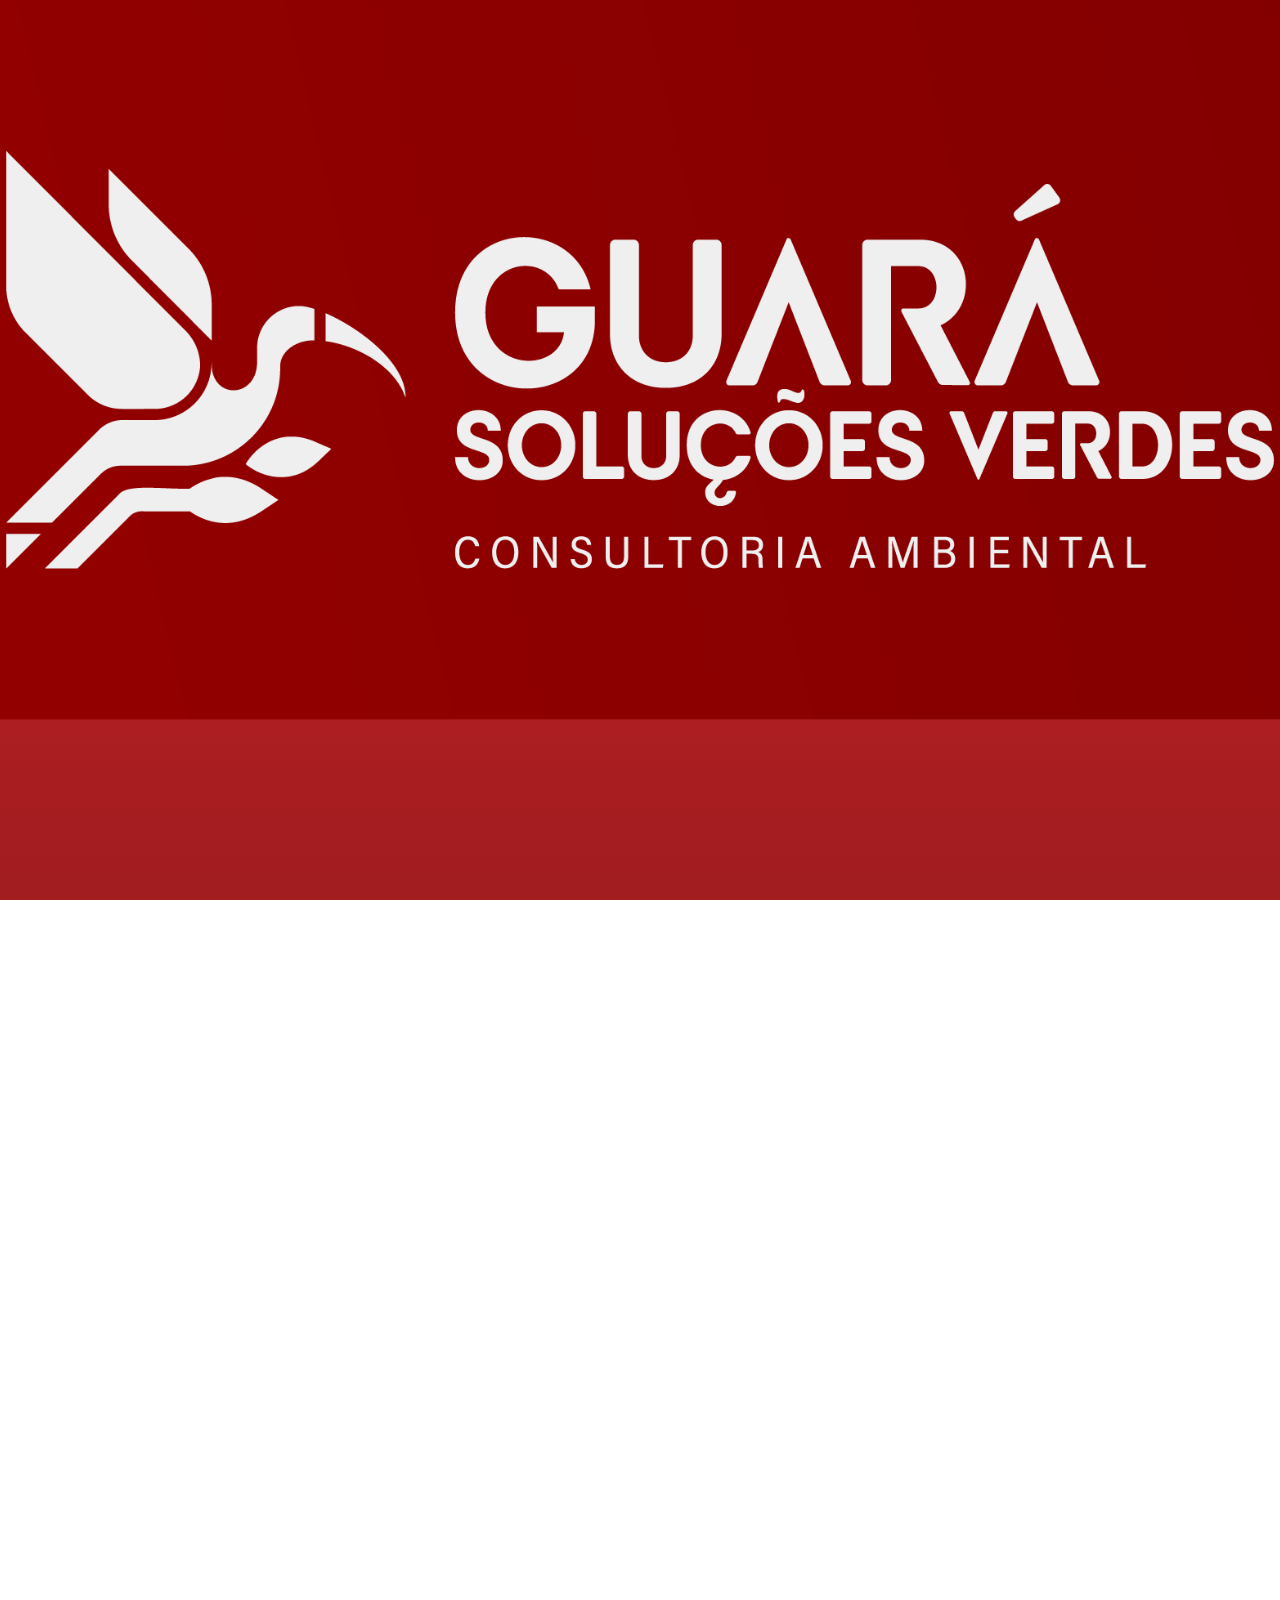
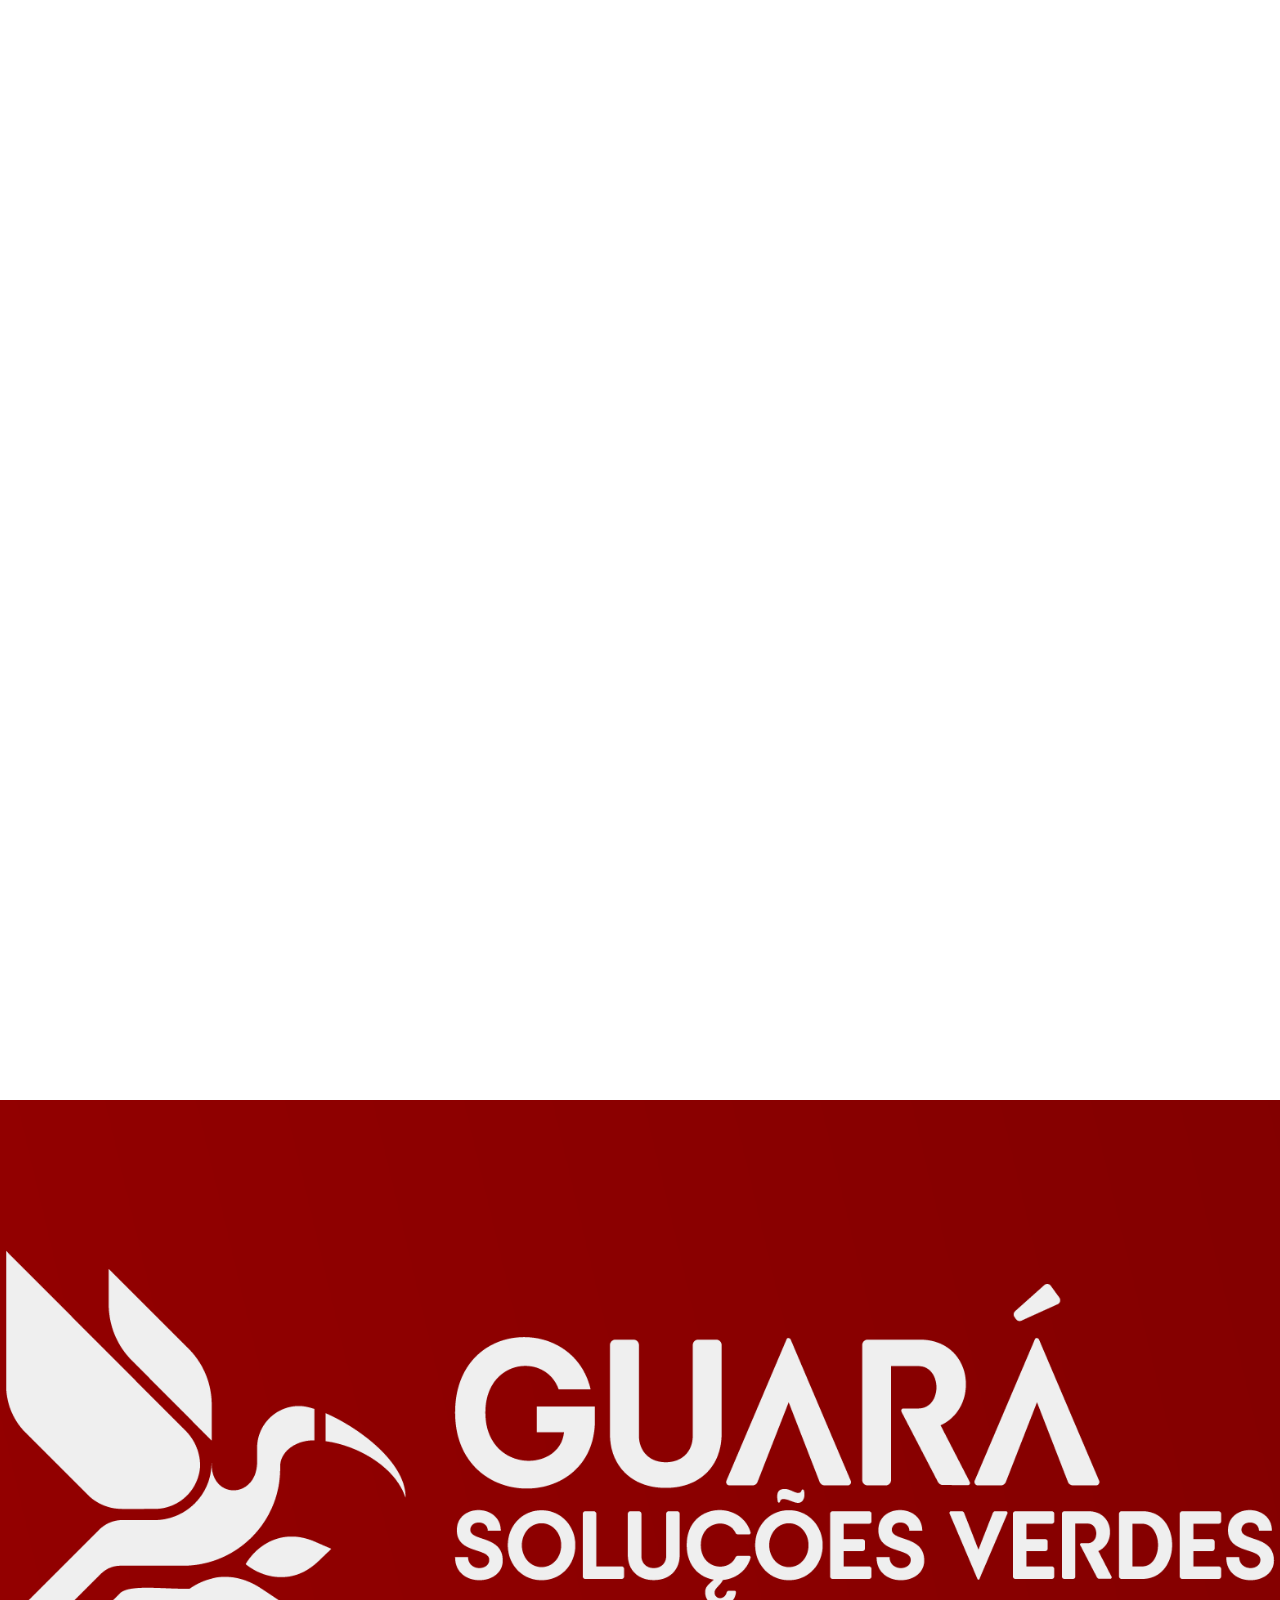
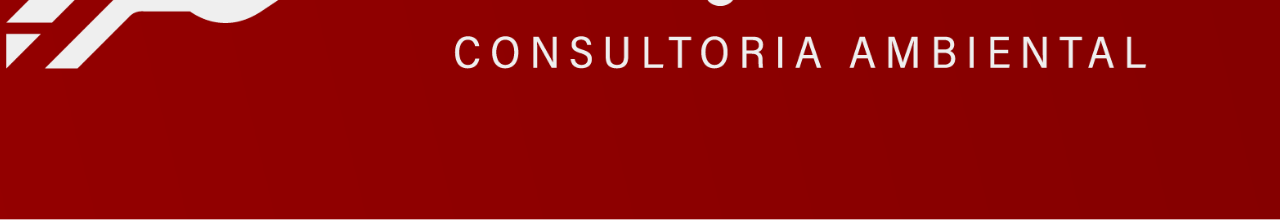
<file: index.html>
<!DOCTYPE html>
<html lang="pt-BR">
<head>
    <meta charset="UTF-8">
    <meta name="viewport" content="width=device-width, initial-scale=1.0">
    <title>Guará-Vermelho Consultoria Ambiental</title>
    <style>
        * {
            margin: 0;
            padding: 0;
            box-sizing: border-box;
        }

        body {
            overflow-x: hidden;
            background: linear-gradient(to bottom, #D82027, #A11D20);
            background-attachment: fixed;
            color: white;
            text-align: center;
            font-family: Arial, sans-serif;
        }

        .scroll-container {
            position: relative;
            width: 100vw;
            height: 300vh; /* Espaço extra para rolagem */
        }

        .parallax {
            position: absolute;
            top: 0;
            left: 0;
            width: 100vw;
            height: auto;
            aspect-ratio: 16 / 9; /* Mantém proporção 16:9 */
            object-fit: cover;
            transition: transform 0.1s linear;
        }

        /* Mensagem fixa na tela */
        .content {
            position: fixed;
            top: 50%;
            left: 50%;
            transform: translate(-50%, -50%);
            font-size: 1.5rem;
            font-weight: bold;
            text-shadow: 2px 2px 4px rgba(0, 0, 0, 0.7);
            background: rgba(0, 0, 0, 0.5);
            padding: 20px;
            border-radius: 10px;
        }
    </style>
</head>
<body>

    <div class="content">🌍 Página em construção, em breve mais informações!</div>

    <div class="scroll-container">
        <img src="imagens/gv.png" class="parallax" id="parallax1">
        <img src="imagens/gv.png" class="parallax" id="parallax2" style="top: 100%;">
    </div>

    <script>
        window.addEventListener("scroll", function () {
            let scrollPos = window.scrollY * 0.5; // Paralaxe suave
            document.getElementById("parallax1").style.transform = `translateY(${scrollPos}px)`;
            document.getElementById("parallax2").style.transform = `translateY(${scrollPos}px)`;

            // Atualiza a posição do fundo para criar um efeito de movimento
            document.body.style.backgroundPosition = `center ${scrollPos}px`;

            // Reinicia a posição para criar loop infinito
            if (scrollPos >= window.innerHeight) {
                window.scrollTo(0, 0);
            }
        });
    </script>

</body>
</html>
</file>
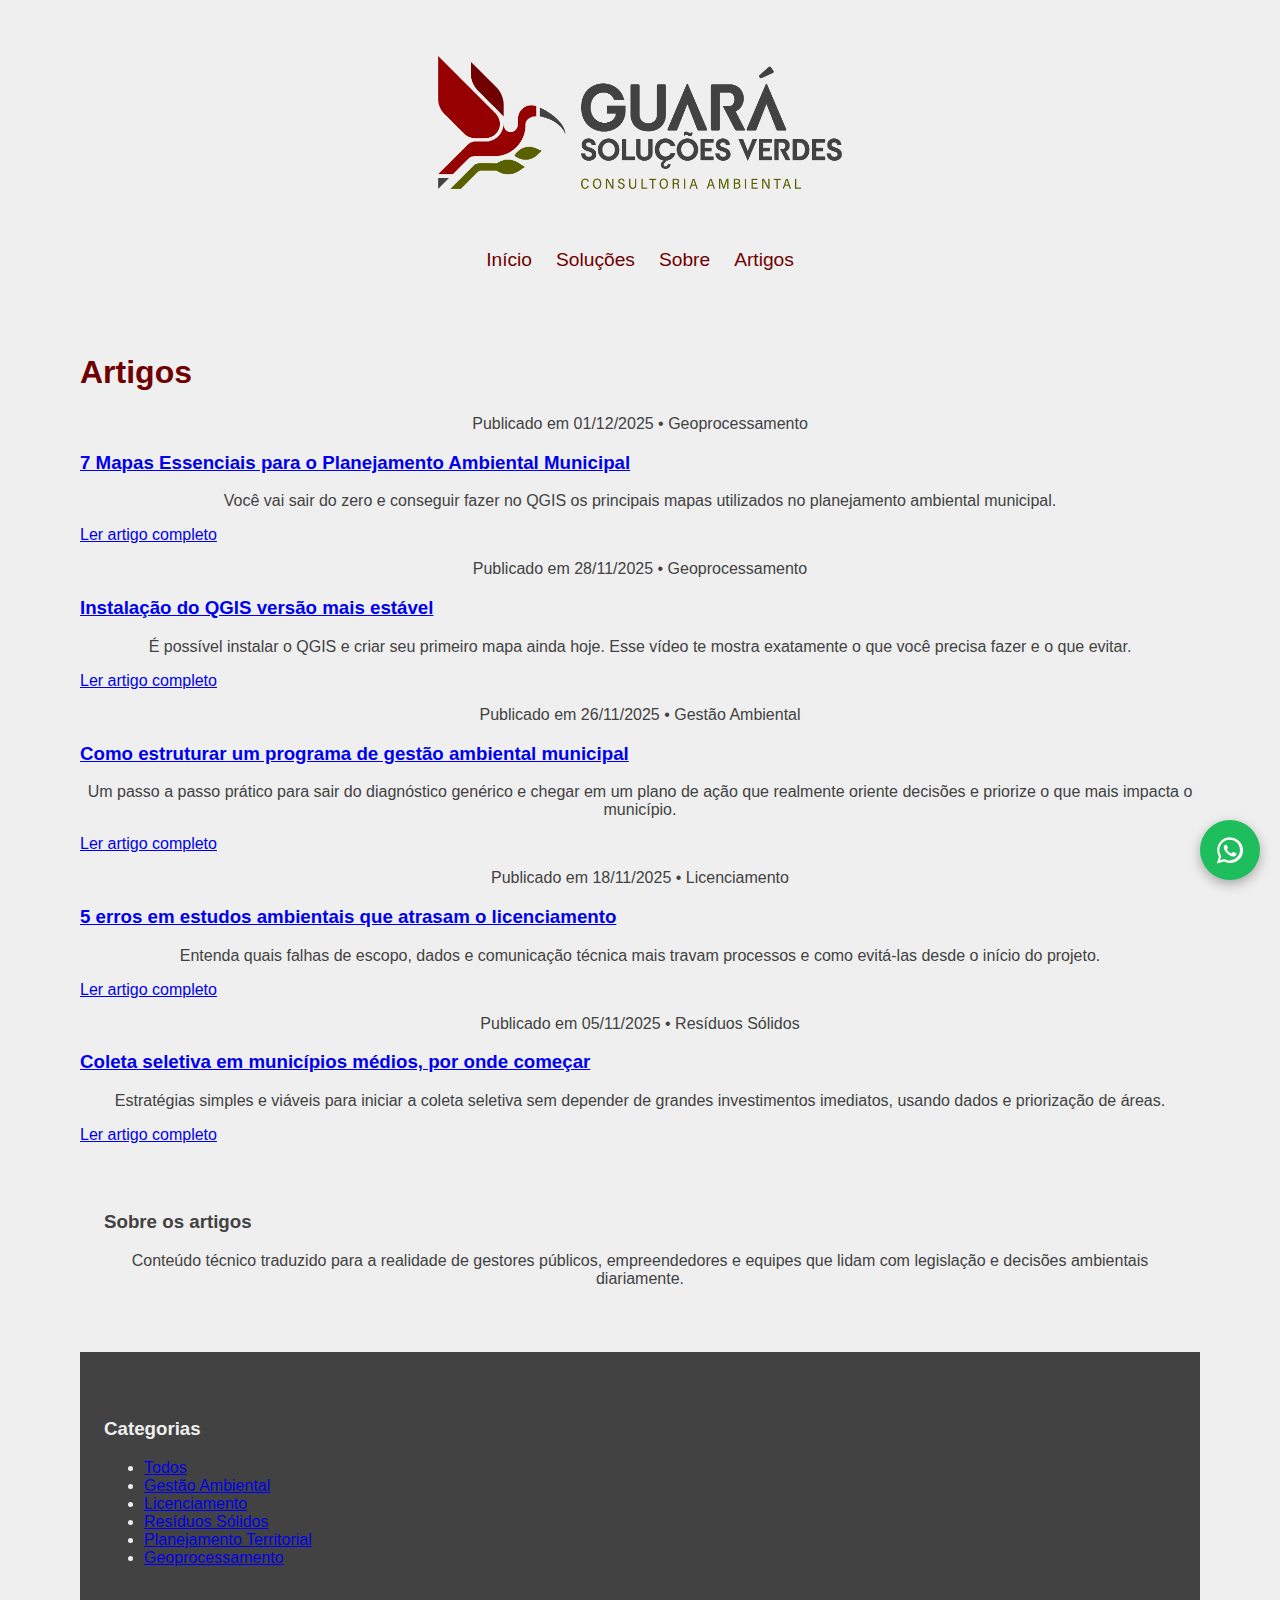
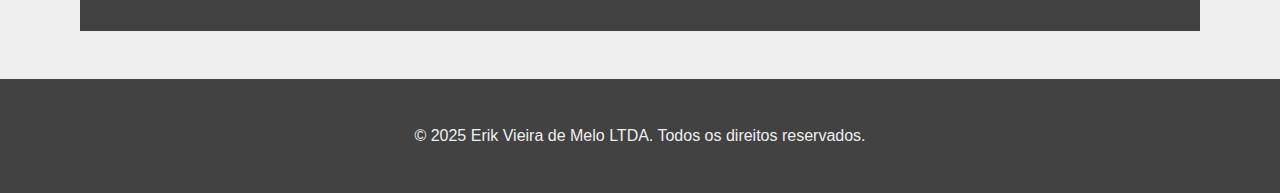
<file: artigos.html>
<!DOCTYPE html>
<html lang="pt-BR">
<head>
  <meta charset="UTF-8" />
  <meta name="viewport" content="width=device-width, initial-scale=1.0"/>
  <title>Artigos | Guará Soluções Verdes</title>
  <link rel="icon" type="image/x-icon" href="images/favicon.ico">

  <link rel="stylesheet" href="styles.css" />
</head>
<body>
  <div class="page-wrapper">
    <div id="menu"></div>

    <section class="blog" id="blog">
      <h2>Artigos</h2>

      <div class="blog-layout">
        <div class="blog-main">

          <!-- Post 5: categoria geoprocessamento -->
          <article class="post-card categoria-geoprocessamento">
            <p class="post-meta">Publicado em 01/12/2025 • Geoprocessamento</p>
            <h3 class="post-title">
              <a href="artigos\Geo-01-7-mapas-essenciais-para-planejamento-ambiental.html">
                7 Mapas Essenciais para o Planejamento Ambiental Municipal
              </a>
            </h3>
            <p class="post-excerpt">
             Você vai sair do zero e conseguir fazer no QGIS os principais mapas utilizados no planejamento ambiental municipal.
            </p>
            <a class="post-readmore" href="artigos\Geo-01-7-mapas-essenciais-para-planejamento-ambiental.html">
              Ler artigo completo
            </a>
          </article>

          <!-- Post 4: categoria geoprocessamento -->
          <article class="post-card categoria-geoprocessamento">
            <p class="post-meta">Publicado em 28/11/2025 • Geoprocessamento</p>
            <h3 class="post-title">
              <a href="artigos\Geo-00-aula-0---instalacao-do-qgis-bratislava---2025.html">
                Instalação do QGIS versão mais estável
              </a>
            </h3>
            <p class="post-excerpt">
              É possível instalar o QGIS e criar seu primeiro mapa ainda hoje. Esse vídeo te mostra exatamente o que você precisa fazer e o que evitar.
            </p>
            <a class="post-readmore" href="artigos\Geo-00-aula-0---instalacao-do-qgis-bratislava---2025.html">
              Ler artigo completo
            </a>
          </article>

          <!-- Post 1: categoria gestao -->
          <article class="post-card horizontal categoria-gestao">
            <div class="post-content">
              <p class="post-meta">Publicado em 26/11/2025 • Gestão Ambiental</p>

              <h3 class="post-title">
                <a href="artigos/G-00-como-estruturar-um-programa-de-gestao-ambiental-municipal.html">
                  Como estruturar um programa de gestão ambiental municipal
                </a>
              </h3>

              <p class="post-excerpt">
                Um passo a passo prático para sair do diagnóstico genérico e chegar em um plano de ação
                que realmente oriente decisões e priorize o que mais impacta o município.
              </p>

              <a class="post-readmore" href="artigos/G-00-como-estruturar-um-programa-de-gestao-ambiental-municipal.html">
                Ler artigo completo
              </a>
            </div>
          </article>

          <!-- Post 2: categoria licenciamento -->
          <article class="post-card categoria-licenciamento">
            <p class="post-meta">Publicado em 18/11/2025 • Licenciamento</p>
            <h3 class="post-title">
              <a href="artigos\L-00-5-erros-em-estudos-ambientais-que-atrasam-o-licenciamento.html">
                5 erros em estudos ambientais que atrasam o licenciamento
              </a>
            </h3>
            <p class="post-excerpt">
              Entenda quais falhas de escopo, dados e comunicação técnica mais travam processos
              e como evitá-las desde o início do projeto.
            </p>
            <a class="post-readmore" href="artigos\L-00-5-erros-em-estudos-ambientais-que-atrasam-o-licenciamento.html">
              Ler artigo completo
            </a>
          </article>

          <!-- Post 3: categoria residuos -->
          <article class="post-card categoria-residuos">
            <p class="post-meta">Publicado em 05/11/2025 • Resíduos Sólidos</p>
            <h3 class="post-title">
              <a href="artigos\RS-00-coleta-seletiva-em-municipios-medios-por-onde-comecar.html">
                Coleta seletiva em municípios médios, por onde começar
              </a>
            </h3>
            <p class="post-excerpt">
              Estratégias simples e viáveis para iniciar a coleta seletiva sem depender de grandes
              investimentos imediatos, usando dados e priorização de áreas.
            </p>
            <a class="post-readmore" href="artigos\RS-00-coleta-seletiva-em-municipios-medios-por-onde-comecar.html">
              Ler artigo completo
            </a>
          </article>



          <!-- Novos artigos seguem o mesmo padrão -->
        </div>

        <aside class="blog-sidebar">
          <section class="sidebar-block">
            <h3>Sobre os artigos</h3>
            <p>
              Conteúdo técnico traduzido para a realidade de gestores públicos, empreendedores
              e equipes que lidam com legislação e decisões ambientais diariamente.
            </p>
          </section>

          <section class="sidebar-block">
            <h3>Categorias</h3>
            <ul class="sidebar-list">
              <li><a href="#" data-cat="all" class="active">Todos</a></li>
              <li><a href="#" data-cat="gestao">Gestão Ambiental</a></li>
              <li><a href="#" data-cat="licenciamento">Licenciamento</a></li>
              <li><a href="#" data-cat="residuos">Resíduos Sólidos</a></li>
              <li><a href="#" data-cat="planejamento">Planejamento Territorial</a></li>
              <li><a href="#" data-cat="geoprocessamento">Geoprocessamento</a></li>
            </ul>
          </section>
        </aside>
      </div>
    </section>
    <div id="footer"></div>

  
  </div>

  <!--carrega o header-->
  <script>
  fetch("header.html")
    .then(response => response.text())
    .then(data => {
      document.getElementById("menu").innerHTML = data;
    });
  </script>

  <!--carrega o footer-->
  <script>
    fetch("footer.html")
      .then(response => response.text())
      .then(data => {
        document.getElementById("footer").innerHTML = data;
      });
  </script>

  <!--mostra apenas a categoria selecionada-->
  <script>
    document.addEventListener('DOMContentLoaded', function () {
      const categoryLinks = document.querySelectorAll('.sidebar-list a[data-cat]');
      const posts = document.querySelectorAll('.blog-main .post-card');

      categoryLinks.forEach(link => {
        link.addEventListener('click', function (event) {
          event.preventDefault();

          const cat = this.dataset.cat;

          categoryLinks.forEach(l => l.classList.remove('active'));
          this.classList.add('active');

          posts.forEach(post => {
            if (cat === 'all') {
              post.classList.remove('hidden');
              return;
            }

            const className = 'categoria-' + cat;

            if (post.classList.contains(className)) {
              post.classList.remove('hidden');
            } else {
              post.classList.add('hidden');
            }
          });
        });
      });
    });
  </script>
</body>
</html>
</file>
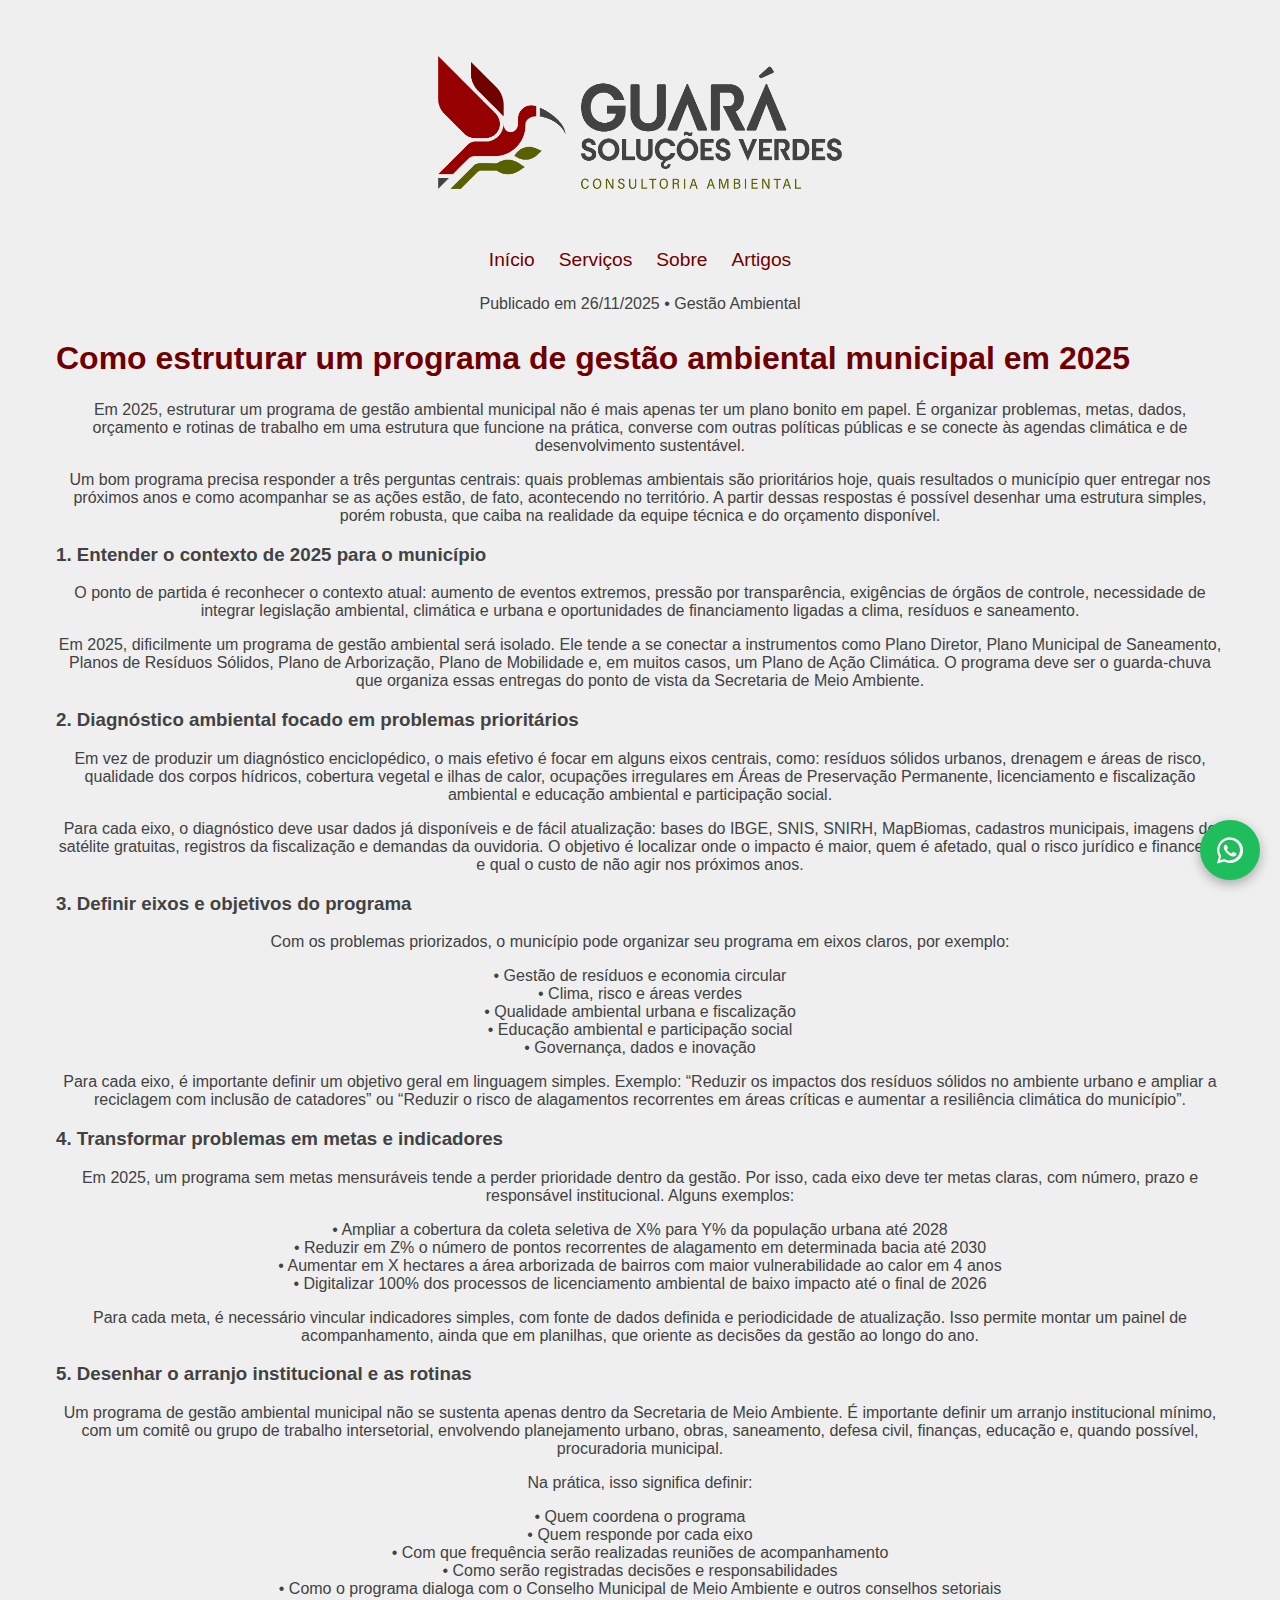
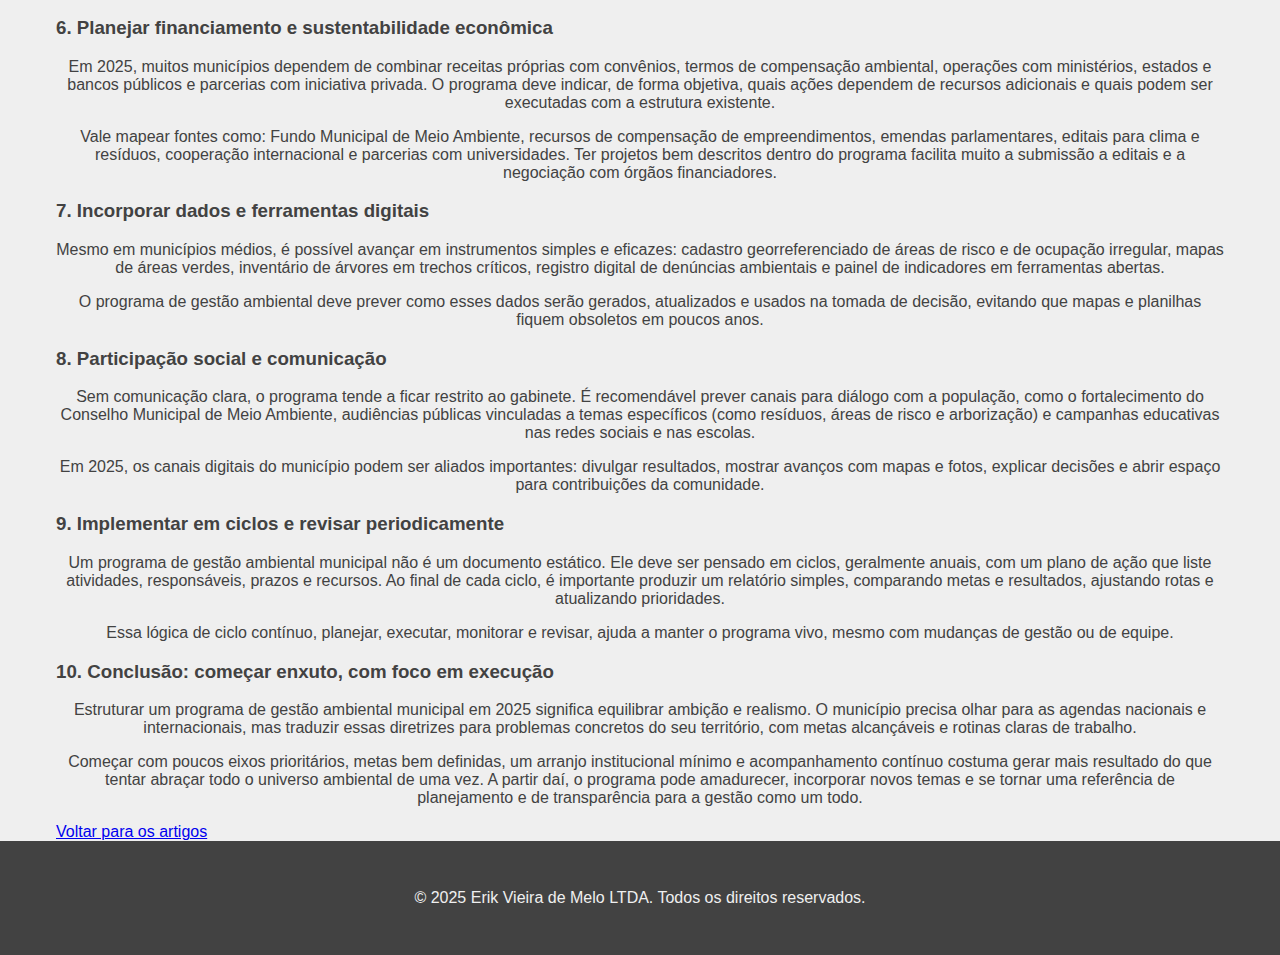
<file: Artigos/G-00-como-estruturar-um-programa-de-gestao-ambiental-municipal.html>
<!DOCTYPE html>
<html lang="pt-BR">
<head>
  <meta charset="UTF-8" />
  <meta name="viewport" content="width=device-width, initial-scale=1.0"/>
  <title>Como estruturar um programa de gestão ambiental municipal</title>
  <link rel="stylesheet" href="../styles.css" />
</head>
<body>
  <div class="page-wrapper">
    <header>
      <div class="logo-container">
        <img
          src="../images/gv-02-br-fundo.png"
          alt="Guará Soluções Verdes - Consultoria Ambiental"
          class="logo-image"
        />
      </div>

      <nav>
        <a href="../index.html#hero">Início</a>
        <a href="../index.html#services">Serviços</a>
        <a href="../index.html#about">Sobre</a>
        <a href="../artigos.html#blog">Artigos</a>
      </nav>
    </header>

    <main class="post-page-main">
      <article class="single-post">
        <p class="post-meta">Publicado em 26/11/2025 • Gestão Ambiental</p>
        <h2>Como estruturar um programa de gestão ambiental municipal em 2025</h2>

        <p>
          Em 2025, estruturar um programa de gestão ambiental municipal não é mais apenas ter um plano bonito em papel.
          É organizar problemas, metas, dados, orçamento e rotinas de trabalho em uma estrutura que funcione na prática,
          converse com outras políticas públicas e se conecte às agendas climática e de desenvolvimento sustentável.
        </p>

        <p>
          Um bom programa precisa responder a três perguntas centrais: quais problemas ambientais são prioritários hoje,
          quais resultados o município quer entregar nos próximos anos e como acompanhar se as ações estão, de fato,
          acontecendo no território. A partir dessas respostas é possível desenhar uma estrutura simples, porém robusta,
          que caiba na realidade da equipe técnica e do orçamento disponível.
        </p>

        <h3>1. Entender o contexto de 2025 para o município</h3>
        <p>
          O ponto de partida é reconhecer o contexto atual: aumento de eventos extremos, pressão por transparência,
          exigências de órgãos de controle, necessidade de integrar legislação ambiental, climática e urbana e
          oportunidades de financiamento ligadas a clima, resíduos e saneamento.
        </p>
        <p>
          Em 2025, dificilmente um programa de gestão ambiental será isolado. Ele tende a se conectar a instrumentos
          como Plano Diretor, Plano Municipal de Saneamento, Planos de Resíduos Sólidos, Plano de Arborização,
          Plano de Mobilidade e, em muitos casos, um Plano de Ação Climática. O programa deve ser o guarda-chuva
          que organiza essas entregas do ponto de vista da Secretaria de Meio Ambiente.
        </p>

        <h3>2. Diagnóstico ambiental focado em problemas prioritários</h3>
        <p>
          Em vez de produzir um diagnóstico enciclopédico, o mais efetivo é focar em alguns eixos centrais, como:
          resíduos sólidos urbanos, drenagem e áreas de risco, qualidade dos corpos hídricos, cobertura vegetal
          e ilhas de calor, ocupações irregulares em Áreas de Preservação Permanente, licenciamento e fiscalização
          ambiental e educação ambiental e participação social.
        </p>
        <p>
          Para cada eixo, o diagnóstico deve usar dados já disponíveis e de fácil atualização: bases do IBGE,
          SNIS, SNIRH, MapBiomas, cadastros municipais, imagens de satélite gratuitas, registros da fiscalização
          e demandas da ouvidoria. O objetivo é localizar onde o impacto é maior, quem é afetado, qual o risco
          jurídico e financeiro e qual o custo de não agir nos próximos anos.
        </p>

        <h3>3. Definir eixos e objetivos do programa</h3>
        <p>
          Com os problemas priorizados, o município pode organizar seu programa em eixos claros, por exemplo:
        </p>
        <p>
          • Gestão de resíduos e economia circular<br>
          • Clima, risco e áreas verdes<br>
          • Qualidade ambiental urbana e fiscalização<br>
          • Educação ambiental e participação social<br>
          • Governança, dados e inovação
        </p>
        <p>
          Para cada eixo, é importante definir um objetivo geral em linguagem simples. Exemplo:
          “Reduzir os impactos dos resíduos sólidos no ambiente urbano e ampliar a reciclagem com inclusão
          de catadores” ou “Reduzir o risco de alagamentos recorrentes em áreas críticas e aumentar a resiliência
          climática do município”.
        </p>

        <h3>4. Transformar problemas em metas e indicadores</h3>
        <p>
          Em 2025, um programa sem metas mensuráveis tende a perder prioridade dentro da gestão. Por isso, cada eixo
          deve ter metas claras, com número, prazo e responsável institucional. Alguns exemplos:
        </p>
        <p>
          • Ampliar a cobertura da coleta seletiva de X% para Y% da população urbana até 2028<br>
          • Reduzir em Z% o número de pontos recorrentes de alagamento em determinada bacia até 2030<br>
          • Aumentar em X hectares a área arborizada de bairros com maior vulnerabilidade ao calor em 4 anos<br>
          • Digitalizar 100% dos processos de licenciamento ambiental de baixo impacto até o final de 2026
        </p>
        <p>
          Para cada meta, é necessário vincular indicadores simples, com fonte de dados definida e periodicidade de
          atualização. Isso permite montar um painel de acompanhamento, ainda que em planilhas, que oriente as decisões
          da gestão ao longo do ano.
        </p>

        <h3>5. Desenhar o arranjo institucional e as rotinas</h3>
        <p>
          Um programa de gestão ambiental municipal não se sustenta apenas dentro da Secretaria de Meio Ambiente.
          É importante definir um arranjo institucional mínimo, com um comitê ou grupo de trabalho intersetorial,
          envolvendo planejamento urbano, obras, saneamento, defesa civil, finanças, educação e, quando possível,
          procuradoria municipal.
        </p>
        <p>
          Na prática, isso significa definir:
        </p>
        <p>
          • Quem coordena o programa<br>
          • Quem responde por cada eixo<br>
          • Com que frequência serão realizadas reuniões de acompanhamento<br>
          • Como serão registradas decisões e responsabilidades<br>
          • Como o programa dialoga com o Conselho Municipal de Meio Ambiente e outros conselhos setoriais
        </p>

        <h3>6. Planejar financiamento e sustentabilidade econômica</h3>
        <p>
          Em 2025, muitos municípios dependem de combinar receitas próprias com convênios, termos de compensação
          ambiental, operações com ministérios, estados e bancos públicos e parcerias com iniciativa privada.
          O programa deve indicar, de forma objetiva, quais ações dependem de recursos adicionais e quais podem
          ser executadas com a estrutura existente.
        </p>
        <p>
          Vale mapear fontes como: Fundo Municipal de Meio Ambiente, recursos de compensação de empreendimentos,
          emendas parlamentares, editais para clima e resíduos, cooperação internacional e parcerias com universidades.
          Ter projetos bem descritos dentro do programa facilita muito a submissão a editais e a negociação com
          órgãos financiadores.
        </p>

        <h3>7. Incorporar dados e ferramentas digitais</h3>
        <p>
          Mesmo em municípios médios, é possível avançar em instrumentos simples e eficazes: cadastro georreferenciado
          de áreas de risco e de ocupação irregular, mapas de áreas verdes, inventário de árvores em trechos críticos,
          registro digital de denúncias ambientais e painel de indicadores em ferramentas abertas.
        </p>
        <p>
          O programa de gestão ambiental deve prever como esses dados serão gerados, atualizados e usados na tomada
          de decisão, evitando que mapas e planilhas fiquem obsoletos em poucos anos.
        </p>

        <h3>8. Participação social e comunicação</h3>
        <p>
          Sem comunicação clara, o programa tende a ficar restrito ao gabinete. É recomendável prever canais para
          diálogo com a população, como o fortalecimento do Conselho Municipal de Meio Ambiente, audiências públicas
          vinculadas a temas específicos (como resíduos, áreas de risco e arborização) e campanhas educativas nas redes
          sociais e nas escolas.
        </p>
        <p>
          Em 2025, os canais digitais do município podem ser aliados importantes: divulgar resultados, mostrar avanços
          com mapas e fotos, explicar decisões e abrir espaço para contribuições da comunidade.
        </p>

        <h3>9. Implementar em ciclos e revisar periodicamente</h3>
        <p>
          Um programa de gestão ambiental municipal não é um documento estático. Ele deve ser pensado em ciclos,
          geralmente anuais, com um plano de ação que liste atividades, responsáveis, prazos e recursos. Ao final
          de cada ciclo, é importante produzir um relatório simples, comparando metas e resultados, ajustando rotas
          e atualizando prioridades.
        </p>
        <p>
          Essa lógica de ciclo contínuo, planejar, executar, monitorar e revisar, ajuda a manter o programa vivo,
          mesmo com mudanças de gestão ou de equipe.
        </p>

        <h3>10. Conclusão: começar enxuto, com foco em execução</h3>
        <p>
          Estruturar um programa de gestão ambiental municipal em 2025 significa equilibrar ambição e realismo.
          O município precisa olhar para as agendas nacionais e internacionais, mas traduzir essas diretrizes
          para problemas concretos do seu território, com metas alcançáveis e rotinas claras de trabalho.
        </p>
        <p>
          Começar com poucos eixos prioritários, metas bem definidas, um arranjo institucional mínimo e
          acompanhamento contínuo costuma gerar mais resultado do que tentar abraçar todo o universo ambiental
          de uma vez. A partir daí, o programa pode amadurecer, incorporar novos temas e se tornar uma referência
          de planejamento e de transparência para a gestão como um todo.
        </p>

        <a href="../artigos.html#blog" class="back-link">Voltar para os artigos</a>
      </article>
    </main>

    <footer>
      <p>© 2025 Erik Vieira de Melo LTDA. Todos os direitos reservados.</p>
    </footer>

    <a href="https://wa.me/5513991245734" 
      class="whatsapp-float" 
      target="_blank" 
      aria-label="Fale conosco no WhatsApp">

      <svg xmlns="http://www.w3.org/2000/svg" 
          viewBox="0 0 32 32" 
          width="35" height="35" 
          fill="#ffffff">

        <path d="M16.001 3.2c-7.061 0-12.8 5.739-12.8 12.8 0 2.256.589 4.457 1.715 6.4l-1.941 7.117 7.29-1.909c1.843.977 3.915 1.492 6.037 1.492h.001c7.061 0 12.8-5.739 12.8-12.8s-5.739-12.8-12.8-12.8zm0 23.467h-.001c-1.843 0-3.646-.492-5.227-1.421l-.374-.221-4.333 1.133 1.155-4.246-.244-.389c-1.043-1.657-1.594-3.563-1.594-5.523 0-5.685 4.63-10.315 10.315-10.315s10.315 4.63 10.315 10.315-4.63 10.315-10.315 10.315zm5.611-7.765c-.307-.154-1.816-.895-2.099-.996-.281-.103-.487-.154-.692.154-.205.307-.794.995-.972 1.199-.179.205-.358.231-.665.077-.307-.154-1.3-.48-2.475-1.532-.915-.814-1.533-1.818-1.713-2.126-.179-.307-.019-.478.135-.632.138-.137.307-.358.461-.537.154-.179.205-.307.307-.512.103-.205.051-.384-.026-.537-.077-.154-.692-1.664-.946-2.278-.249-.597-.508-.516-.697-.526-.179-.009-.384-.01-.589-.01s-.538.077-.819.384c-.28.307-1.075 1.05-1.075 2.565s1.101 2.976 1.257 3.183c.154.205 2.204 3.488 5.34 4.887.747.322 1.328.516 1.783.66.748.239 1.43.206 1.969.126.602-.09 1.854-.758 2.116-1.488.263-.73.263-1.365.18-1.496-.077-.131-.282-.205-.589-.359z"/>
      </svg>

    </a>
  </div>
</body>
</html>
</file>
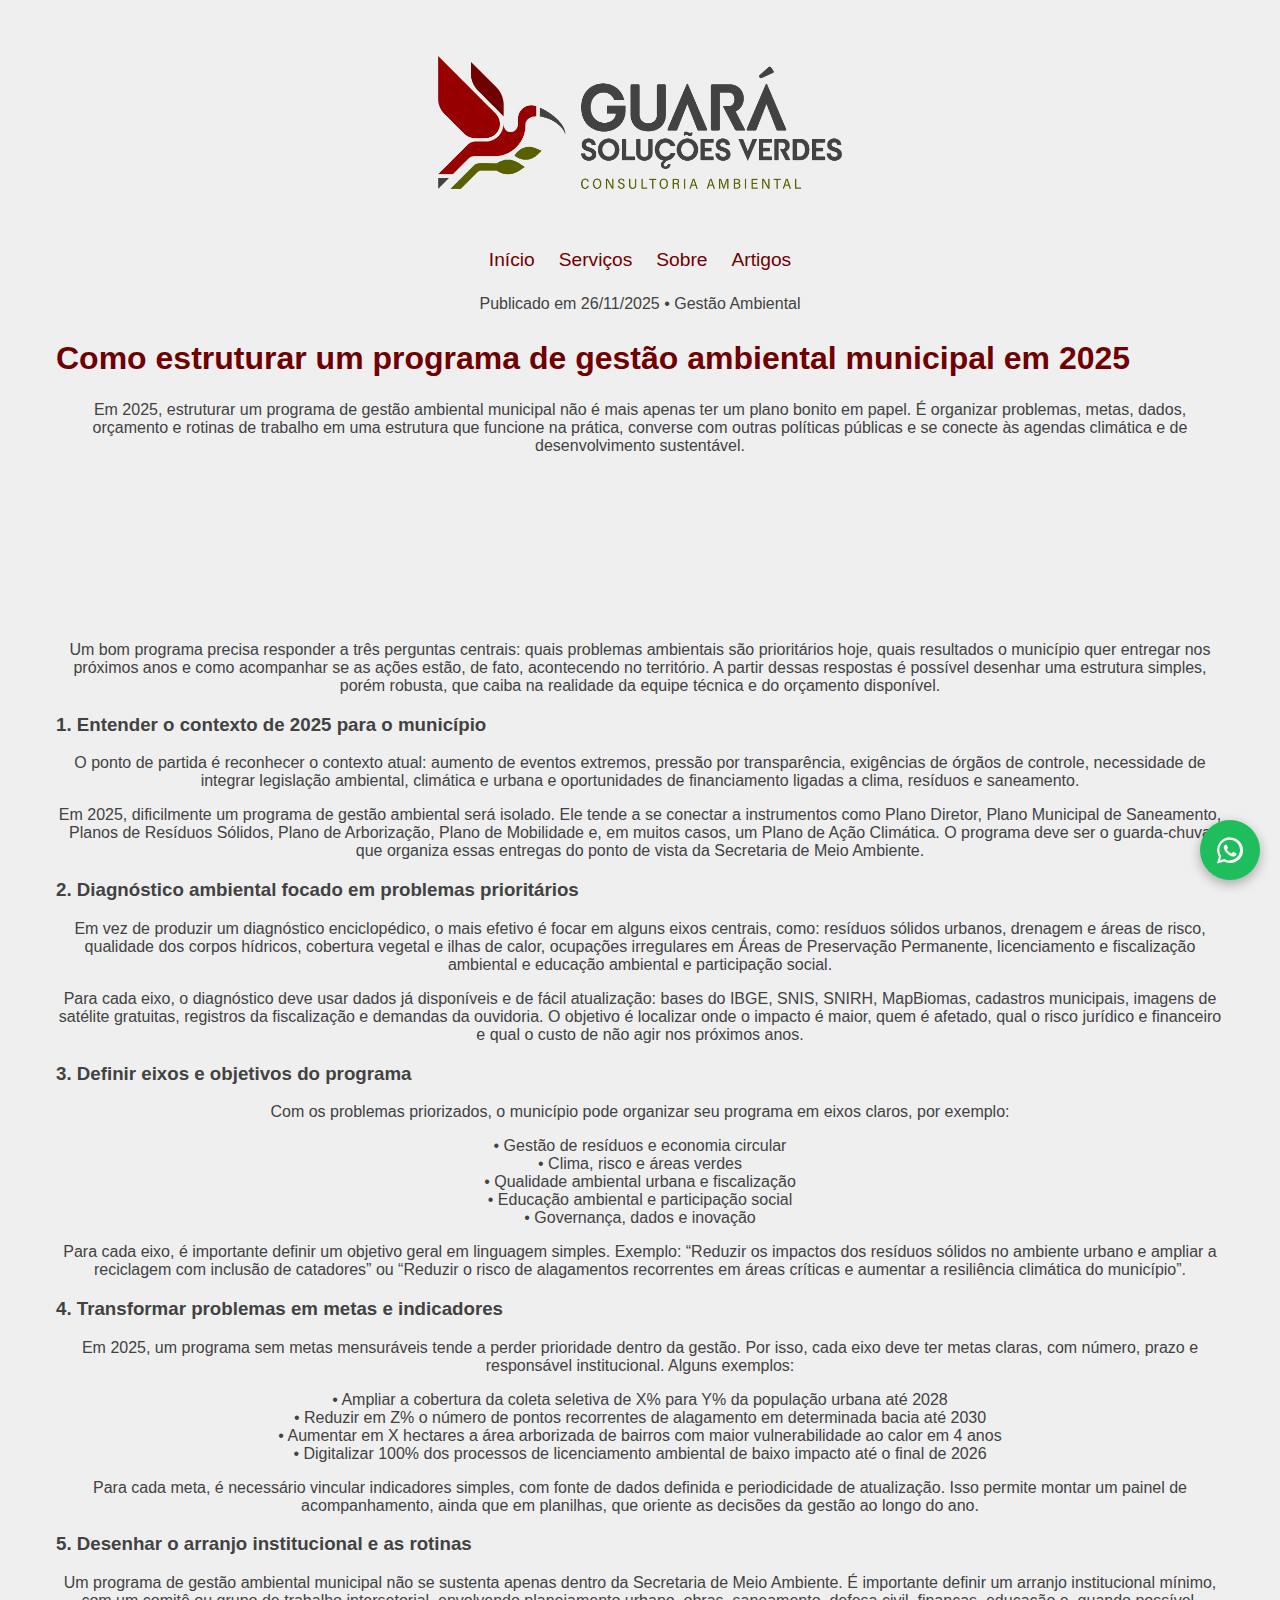
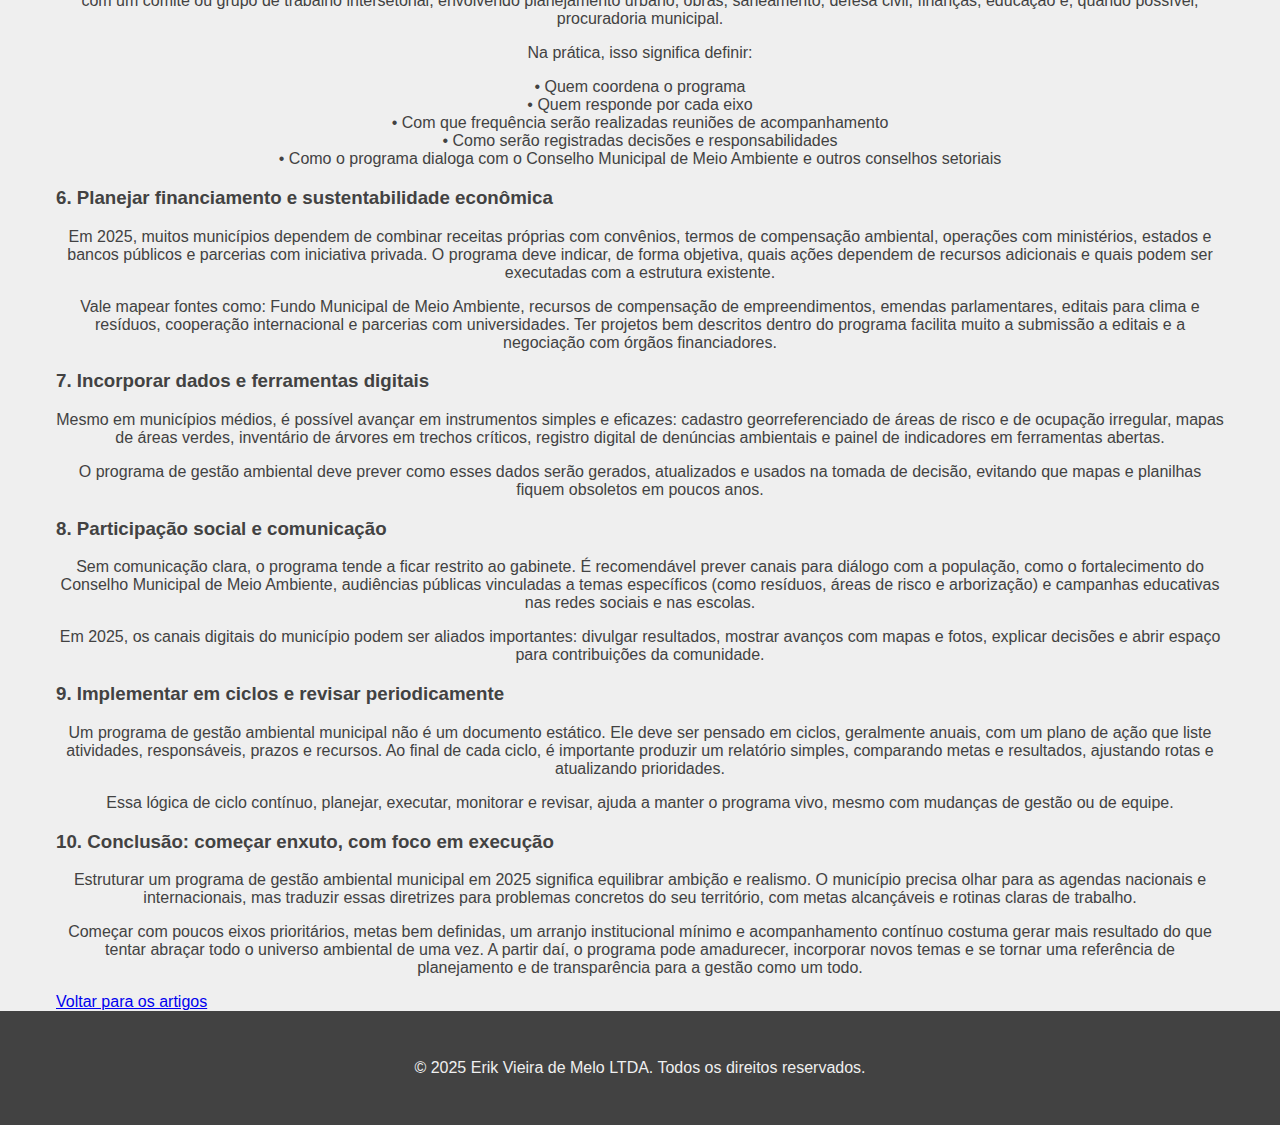
<file: artigos/G-00-como-estruturar-um-programa-de-gestao-ambiental-municipal.html>
<!DOCTYPE html>
<html lang="pt-BR">
<head>
  <meta charset="UTF-8" />
  <meta name="viewport" content="width=device-width, initial-scale=1.0"/>
  <title>Como estruturar um programa de gestão ambiental municipal</title>
  <link rel="stylesheet" href="../styles.css" />
</head>
<body>
  <div class="page-wrapper">
    <header>
      <div class="logo-container">
        <img
          src="../images/gv-02-br-fundo.png"
          alt="Guará Soluções Verdes - Consultoria Ambiental"
          class="logo-image"
        />
      </div>



      <nav>
        <a href="../index.html#hero">Início</a>
        <a href="../index.html#services">Serviços</a>
        <a href="../index.html#about">Sobre</a>
        <a href="../artigos.html#blog">Artigos</a>
      </nav>
    </header>

    <main class="post-page-main">
      <article class="single-post">

        <p class="post-meta">Publicado em 26/11/2025 • Gestão Ambiental</p>
        <h2>Como estruturar um programa de gestão ambiental municipal em 2025</h2>

        <p>
          Em 2025, estruturar um programa de gestão ambiental municipal não é mais apenas ter um plano bonito em papel.
          É organizar problemas, metas, dados, orçamento e rotinas de trabalho em uma estrutura que funcione na prática,
          converse com outras políticas públicas e se conecte às agendas climática e de desenvolvimento sustentável.
        </p>

        <div class="video-container">
          <iframe 
            src="https://www.youtube.com/embed/9r3dlSFDHF4"
            title="Vídeo relacionado ao artigo"
            frameborder="0"
            allow="accelerometer; autoplay; clipboard-write; encrypted-media; gyroscope; picture-in-picture; web-share"
            allowfullscreen>
          </iframe>
        </div>



        <p>
          Um bom programa precisa responder a três perguntas centrais: quais problemas ambientais são prioritários hoje,
          quais resultados o município quer entregar nos próximos anos e como acompanhar se as ações estão, de fato,
          acontecendo no território. A partir dessas respostas é possível desenhar uma estrutura simples, porém robusta,
          que caiba na realidade da equipe técnica e do orçamento disponível.
        </p>

        <h3>1. Entender o contexto de 2025 para o município</h3>
        <p>
          O ponto de partida é reconhecer o contexto atual: aumento de eventos extremos, pressão por transparência,
          exigências de órgãos de controle, necessidade de integrar legislação ambiental, climática e urbana e
          oportunidades de financiamento ligadas a clima, resíduos e saneamento.
        </p>
        <p>
          Em 2025, dificilmente um programa de gestão ambiental será isolado. Ele tende a se conectar a instrumentos
          como Plano Diretor, Plano Municipal de Saneamento, Planos de Resíduos Sólidos, Plano de Arborização,
          Plano de Mobilidade e, em muitos casos, um Plano de Ação Climática. O programa deve ser o guarda-chuva
          que organiza essas entregas do ponto de vista da Secretaria de Meio Ambiente.
        </p>

        <h3>2. Diagnóstico ambiental focado em problemas prioritários</h3>
        <p>
          Em vez de produzir um diagnóstico enciclopédico, o mais efetivo é focar em alguns eixos centrais, como:
          resíduos sólidos urbanos, drenagem e áreas de risco, qualidade dos corpos hídricos, cobertura vegetal
          e ilhas de calor, ocupações irregulares em Áreas de Preservação Permanente, licenciamento e fiscalização
          ambiental e educação ambiental e participação social.
        </p>
        <p>
          Para cada eixo, o diagnóstico deve usar dados já disponíveis e de fácil atualização: bases do IBGE,
          SNIS, SNIRH, MapBiomas, cadastros municipais, imagens de satélite gratuitas, registros da fiscalização
          e demandas da ouvidoria. O objetivo é localizar onde o impacto é maior, quem é afetado, qual o risco
          jurídico e financeiro e qual o custo de não agir nos próximos anos.
        </p>

        <h3>3. Definir eixos e objetivos do programa</h3>
        <p>
          Com os problemas priorizados, o município pode organizar seu programa em eixos claros, por exemplo:
        </p>
        <p>
          • Gestão de resíduos e economia circular<br>
          • Clima, risco e áreas verdes<br>
          • Qualidade ambiental urbana e fiscalização<br>
          • Educação ambiental e participação social<br>
          • Governança, dados e inovação
        </p>
        <p>
          Para cada eixo, é importante definir um objetivo geral em linguagem simples. Exemplo:
          “Reduzir os impactos dos resíduos sólidos no ambiente urbano e ampliar a reciclagem com inclusão
          de catadores” ou “Reduzir o risco de alagamentos recorrentes em áreas críticas e aumentar a resiliência
          climática do município”.
        </p>

        <h3>4. Transformar problemas em metas e indicadores</h3>
        <p>
          Em 2025, um programa sem metas mensuráveis tende a perder prioridade dentro da gestão. Por isso, cada eixo
          deve ter metas claras, com número, prazo e responsável institucional. Alguns exemplos:
        </p>
        <p>
          • Ampliar a cobertura da coleta seletiva de X% para Y% da população urbana até 2028<br>
          • Reduzir em Z% o número de pontos recorrentes de alagamento em determinada bacia até 2030<br>
          • Aumentar em X hectares a área arborizada de bairros com maior vulnerabilidade ao calor em 4 anos<br>
          • Digitalizar 100% dos processos de licenciamento ambiental de baixo impacto até o final de 2026
        </p>
        <p>
          Para cada meta, é necessário vincular indicadores simples, com fonte de dados definida e periodicidade de
          atualização. Isso permite montar um painel de acompanhamento, ainda que em planilhas, que oriente as decisões
          da gestão ao longo do ano.
        </p>

        <h3>5. Desenhar o arranjo institucional e as rotinas</h3>
        <p>
          Um programa de gestão ambiental municipal não se sustenta apenas dentro da Secretaria de Meio Ambiente.
          É importante definir um arranjo institucional mínimo, com um comitê ou grupo de trabalho intersetorial,
          envolvendo planejamento urbano, obras, saneamento, defesa civil, finanças, educação e, quando possível,
          procuradoria municipal.
        </p>
        <p>
          Na prática, isso significa definir:
        </p>
        <p>
          • Quem coordena o programa<br>
          • Quem responde por cada eixo<br>
          • Com que frequência serão realizadas reuniões de acompanhamento<br>
          • Como serão registradas decisões e responsabilidades<br>
          • Como o programa dialoga com o Conselho Municipal de Meio Ambiente e outros conselhos setoriais
        </p>

        <h3>6. Planejar financiamento e sustentabilidade econômica</h3>
        <p>
          Em 2025, muitos municípios dependem de combinar receitas próprias com convênios, termos de compensação
          ambiental, operações com ministérios, estados e bancos públicos e parcerias com iniciativa privada.
          O programa deve indicar, de forma objetiva, quais ações dependem de recursos adicionais e quais podem
          ser executadas com a estrutura existente.
        </p>
        <p>
          Vale mapear fontes como: Fundo Municipal de Meio Ambiente, recursos de compensação de empreendimentos,
          emendas parlamentares, editais para clima e resíduos, cooperação internacional e parcerias com universidades.
          Ter projetos bem descritos dentro do programa facilita muito a submissão a editais e a negociação com
          órgãos financiadores.
        </p>

        <h3>7. Incorporar dados e ferramentas digitais</h3>
        <p>
          Mesmo em municípios médios, é possível avançar em instrumentos simples e eficazes: cadastro georreferenciado
          de áreas de risco e de ocupação irregular, mapas de áreas verdes, inventário de árvores em trechos críticos,
          registro digital de denúncias ambientais e painel de indicadores em ferramentas abertas.
        </p>
        <p>
          O programa de gestão ambiental deve prever como esses dados serão gerados, atualizados e usados na tomada
          de decisão, evitando que mapas e planilhas fiquem obsoletos em poucos anos.
        </p>

        <h3>8. Participação social e comunicação</h3>
        <p>
          Sem comunicação clara, o programa tende a ficar restrito ao gabinete. É recomendável prever canais para
          diálogo com a população, como o fortalecimento do Conselho Municipal de Meio Ambiente, audiências públicas
          vinculadas a temas específicos (como resíduos, áreas de risco e arborização) e campanhas educativas nas redes
          sociais e nas escolas.
        </p>
        <p>
          Em 2025, os canais digitais do município podem ser aliados importantes: divulgar resultados, mostrar avanços
          com mapas e fotos, explicar decisões e abrir espaço para contribuições da comunidade.
        </p>

        <h3>9. Implementar em ciclos e revisar periodicamente</h3>
        <p>
          Um programa de gestão ambiental municipal não é um documento estático. Ele deve ser pensado em ciclos,
          geralmente anuais, com um plano de ação que liste atividades, responsáveis, prazos e recursos. Ao final
          de cada ciclo, é importante produzir um relatório simples, comparando metas e resultados, ajustando rotas
          e atualizando prioridades.
        </p>
        <p>
          Essa lógica de ciclo contínuo, planejar, executar, monitorar e revisar, ajuda a manter o programa vivo,
          mesmo com mudanças de gestão ou de equipe.
        </p>

        <h3>10. Conclusão: começar enxuto, com foco em execução</h3>
        <p>
          Estruturar um programa de gestão ambiental municipal em 2025 significa equilibrar ambição e realismo.
          O município precisa olhar para as agendas nacionais e internacionais, mas traduzir essas diretrizes
          para problemas concretos do seu território, com metas alcançáveis e rotinas claras de trabalho.
        </p>
        <p>
          Começar com poucos eixos prioritários, metas bem definidas, um arranjo institucional mínimo e
          acompanhamento contínuo costuma gerar mais resultado do que tentar abraçar todo o universo ambiental
          de uma vez. A partir daí, o programa pode amadurecer, incorporar novos temas e se tornar uma referência
          de planejamento e de transparência para a gestão como um todo.
        </p>

        <a href="../artigos.html#blog" class="back-link">Voltar para os artigos</a>
      </article>
    </main>

    <footer>
      <p>© 2025 Erik Vieira de Melo LTDA. Todos os direitos reservados.</p>
    </footer>

    <a href="https://wa.me/5513991245734" 
      class="whatsapp-float" 
      target="_blank" 
      aria-label="Fale conosco no WhatsApp">

      <svg xmlns="http://www.w3.org/2000/svg" 
          viewBox="0 0 32 32" 
          width="35" height="35" 
          fill="#ffffff">

        <path d="M16.001 3.2c-7.061 0-12.8 5.739-12.8 12.8 0 2.256.589 4.457 1.715 6.4l-1.941 7.117 7.29-1.909c1.843.977 3.915 1.492 6.037 1.492h.001c7.061 0 12.8-5.739 12.8-12.8s-5.739-12.8-12.8-12.8zm0 23.467h-.001c-1.843 0-3.646-.492-5.227-1.421l-.374-.221-4.333 1.133 1.155-4.246-.244-.389c-1.043-1.657-1.594-3.563-1.594-5.523 0-5.685 4.63-10.315 10.315-10.315s10.315 4.63 10.315 10.315-4.63 10.315-10.315 10.315zm5.611-7.765c-.307-.154-1.816-.895-2.099-.996-.281-.103-.487-.154-.692.154-.205.307-.794.995-.972 1.199-.179.205-.358.231-.665.077-.307-.154-1.3-.48-2.475-1.532-.915-.814-1.533-1.818-1.713-2.126-.179-.307-.019-.478.135-.632.138-.137.307-.358.461-.537.154-.179.205-.307.307-.512.103-.205.051-.384-.026-.537-.077-.154-.692-1.664-.946-2.278-.249-.597-.508-.516-.697-.526-.179-.009-.384-.01-.589-.01s-.538.077-.819.384c-.28.307-1.075 1.05-1.075 2.565s1.101 2.976 1.257 3.183c.154.205 2.204 3.488 5.34 4.887.747.322 1.328.516 1.783.66.748.239 1.43.206 1.969.126.602-.09 1.854-.758 2.116-1.488.263-.73.263-1.365.18-1.496-.077-.131-.282-.205-.589-.359z"/>
      </svg>

    </a>
  </div>
</body>
</html>
</file>
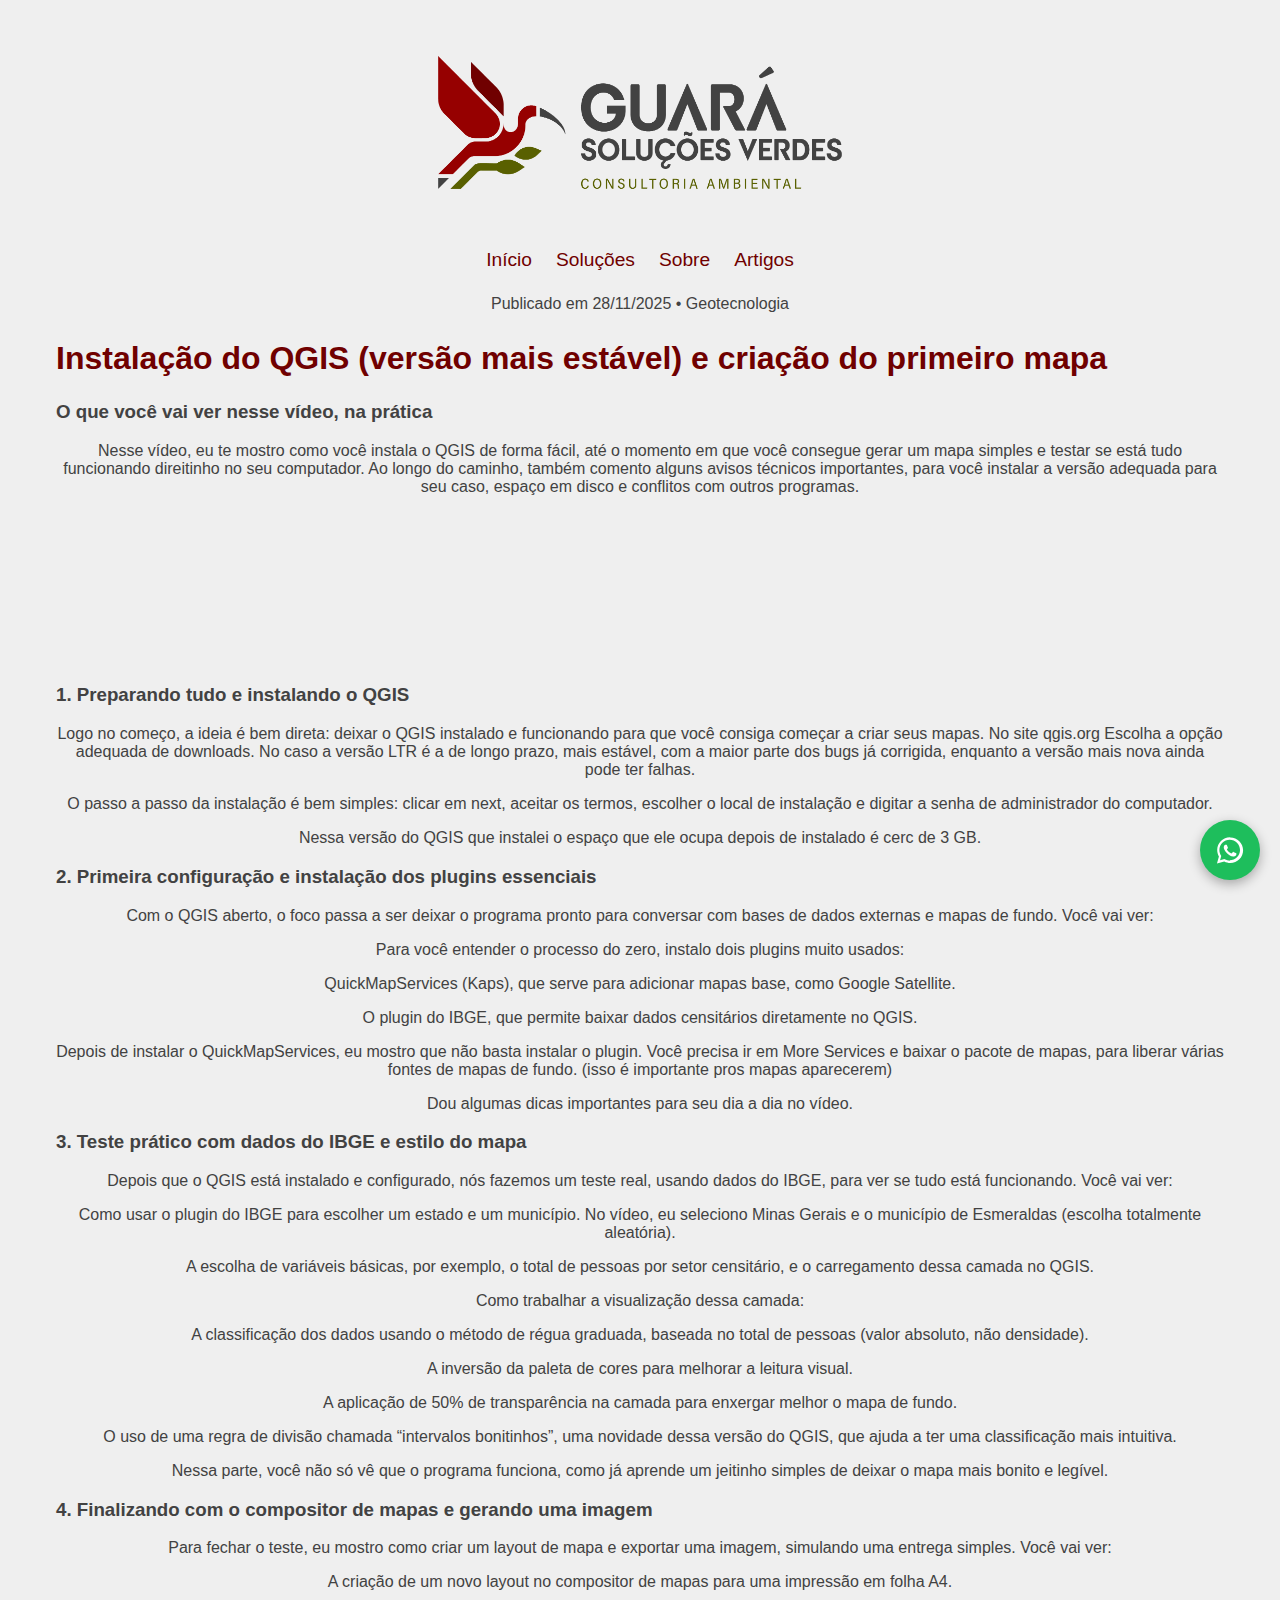
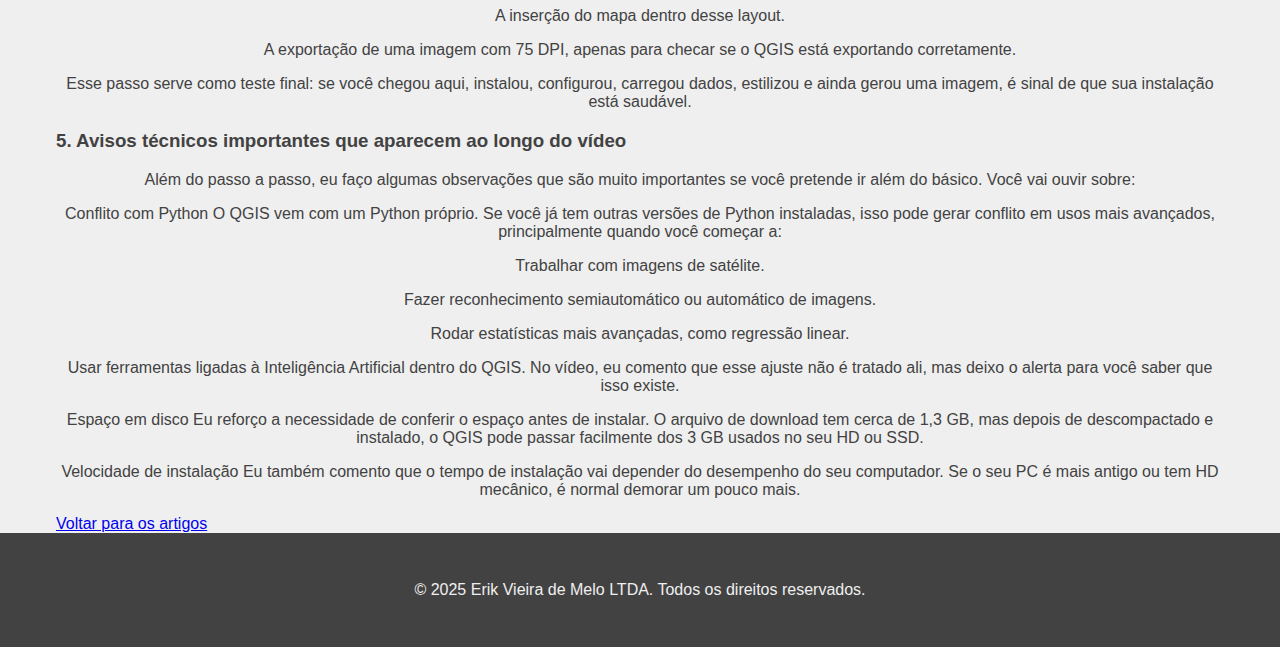
<file: artigos/Geo-00-aula-0---instalacao-do-qgis-bratislava---2025.html>
<!DOCTYPE html>
<html lang="pt-BR">
<head>
  <meta charset="UTF-8" />
  <meta name="viewport" content="width=device-width, initial-scale=1.0"/>
  <title>Instalação do QGIS e Teste Completo</title>
  <link rel="stylesheet" href="../styles.css" />
</head>
<body>
  <div class="page-wrapper">
    <div id="menu"></div>

    <main class="post-page-main">
      <article class="single-post">

        <p class="post-meta">Publicado em 28/11/2025 • Geotecnologia</p>
        <h2>Instalação do QGIS (versão mais estável) e criação do primeiro mapa</h2>

        <h3>O que você vai ver nesse vídeo, na prática</h3>

        <p>
          Nesse vídeo, eu te mostro como você instala o QGIS de forma fácil, até o momento em que você consegue gerar um mapa simples e testar se está tudo funcionando direitinho no seu computador.
          Ao longo do caminho, também comento alguns avisos técnicos importantes, para você instalar a versão adequada para seu caso, espaço em disco e conflitos com outros programas.
        </p>

        <div class="video-container">
          <iframe 
            src="https://www.youtube.com/embed/9SMYtcUmOw4"
            title="Vídeo relacionado ao artigo"
            frameborder="0"
            allow="accelerometer; autoplay; clipboard-write; encrypted-media; gyroscope; picture-in-picture; web-share"
            allowfullscreen>
          </iframe>
        </div>
        <h3>1. Preparando tudo e instalando o QGIS</h3>

        <p>
          Logo no começo, a ideia é bem direta: deixar o QGIS instalado e funcionando para que você consiga começar a criar seus mapas.
          No site qgis.org
          Escolha a opção adequada de downloads. No caso a versão LTR é a de longo prazo, mais estável, com a maior parte dos bugs já corrigida, enquanto a versão mais nova ainda pode ter falhas.
        </p>

        <p>
          O passo a passo da instalação é bem simples: clicar em next, aceitar os termos, escolher o local de instalação e digitar a senha de administrador do computador.
        </p>

        <p>
          Nessa versão do QGIS que instalei o espaço que ele ocupa depois de instalado é cerc de 3 GB.
        </p>

        <h3>2. Primeira configuração e instalação dos plugins essenciais</h3>

        <p>
          Com o QGIS aberto, o foco passa a ser deixar o programa pronto para conversar com bases de dados externas e mapas de fundo.
          Você vai ver:
        </p>

        <p>
          Para você entender o processo do zero, instalo dois plugins muito usados:
        </p>

        <p>
          QuickMapServices (Kaps), que serve para adicionar mapas base, como Google Satellite.
        </p>

        <p>
          O plugin do IBGE, que permite baixar dados censitários diretamente no QGIS.
        </p>

        <p>
          Depois de instalar o QuickMapServices, eu mostro que não basta instalar o plugin. Você precisa ir em More Services e baixar o pacote de mapas, para liberar várias fontes de mapas de fundo. (isso é importante pros mapas aparecerem)
        </p>

        <p>
          Dou algumas dicas importantes para seu dia a dia no vídeo.
        </p>

        <h3>3. Teste prático com dados do IBGE e estilo do mapa</h3>

        <p>
          Depois que o QGIS está instalado e configurado, nós fazemos um teste real, usando dados do IBGE, para ver se tudo está funcionando.
          Você vai ver:
        </p>

        <p>
          Como usar o plugin do IBGE para escolher um estado e um município. No vídeo, eu seleciono Minas Gerais e o município de Esmeraldas (escolha totalmente aleatória).
        </p>

        <p>
          A escolha de variáveis básicas, por exemplo, o total de pessoas por setor censitário, e o carregamento dessa camada no QGIS.
        </p>

        <p>
          Como trabalhar a visualização dessa camada:
        </p>

        <p>
          A classificação dos dados usando o método de régua graduada, baseada no total de pessoas (valor absoluto, não densidade).
        </p>

        <p>
          A inversão da paleta de cores para melhorar a leitura visual.
        </p>

        <p>
          A aplicação de 50% de transparência na camada para enxergar melhor o mapa de fundo.
        </p>

        <p>
          O uso de uma regra de divisão chamada “intervalos bonitinhos”, uma novidade dessa versão do QGIS, que ajuda a ter uma classificação mais intuitiva.
        </p>

        <p>
          Nessa parte, você não só vê que o programa funciona, como já aprende um jeitinho simples de deixar o mapa mais bonito e legível.
        </p>

        <h3>4. Finalizando com o compositor de mapas e gerando uma imagem</h3>

        <p>
          Para fechar o teste, eu mostro como criar um layout de mapa e exportar uma imagem, simulando uma entrega simples.
          Você vai ver:
        </p>

        <p>
          A criação de um novo layout no compositor de mapas para uma impressão em folha A4.
        </p>

        <p>
          A inserção do mapa dentro desse layout.
        </p>

        <p>
          A exportação de uma imagem com 75 DPI, apenas para checar se o QGIS está exportando corretamente.
        </p>

        <p>
          Esse passo serve como teste final: se você chegou aqui, instalou, configurou, carregou dados, estilizou e ainda gerou uma imagem, é sinal de que sua instalação está saudável.
        </p>

        <h3>5. Avisos técnicos importantes que aparecem ao longo do vídeo</h3>

        <p>
          Além do passo a passo, eu faço algumas observações que são muito importantes se você pretende ir além do básico.
          Você vai ouvir sobre:
        </p>

        <p>
          Conflito com Python  
          O QGIS vem com um Python próprio. Se você já tem outras versões de Python instaladas, isso pode gerar conflito em usos mais avançados, principalmente quando você começar a:
        </p>

        <p>
          Trabalhar com imagens de satélite.
        </p>

        <p>
          Fazer reconhecimento semiautomático ou automático de imagens.
        </p>

        <p>
          Rodar estatísticas mais avançadas, como regressão linear.
        </p>

        <p>
          Usar ferramentas ligadas à Inteligência Artificial dentro do QGIS.  
          No vídeo, eu comento que esse ajuste não é tratado ali, mas deixo o alerta para você saber que isso existe.
        </p>

        <p>
          Espaço em disco  
          Eu reforço a necessidade de conferir o espaço antes de instalar. O arquivo de download tem cerca de 1,3 GB, mas depois de descompactado e instalado, o QGIS pode passar facilmente dos 3 GB usados no seu HD ou SSD.
        </p>

        <p>
          Velocidade de instalação  
          Eu também comento que o tempo de instalação vai depender do desempenho do seu computador. Se o seu PC é mais antigo ou tem HD mecânico, é normal demorar um pouco mais.
        </p>

        <a href="../artigos.html#blog" class="back-link">Voltar para os artigos</a>

      </article>
    </main>

    <div id="footer"></div>

  </div>

  <script>
    fetch("../footer.html")
      .then(response => response.text())
      .then(data => {
        document.getElementById("footer").innerHTML = data;
      });
  </script>

  <script>
    fetch("header.html")
      .then(response => response.text())
      .then(data => {
        document.getElementById("menu").innerHTML = data;
      });
  </script>

</body>
</html>
</file>
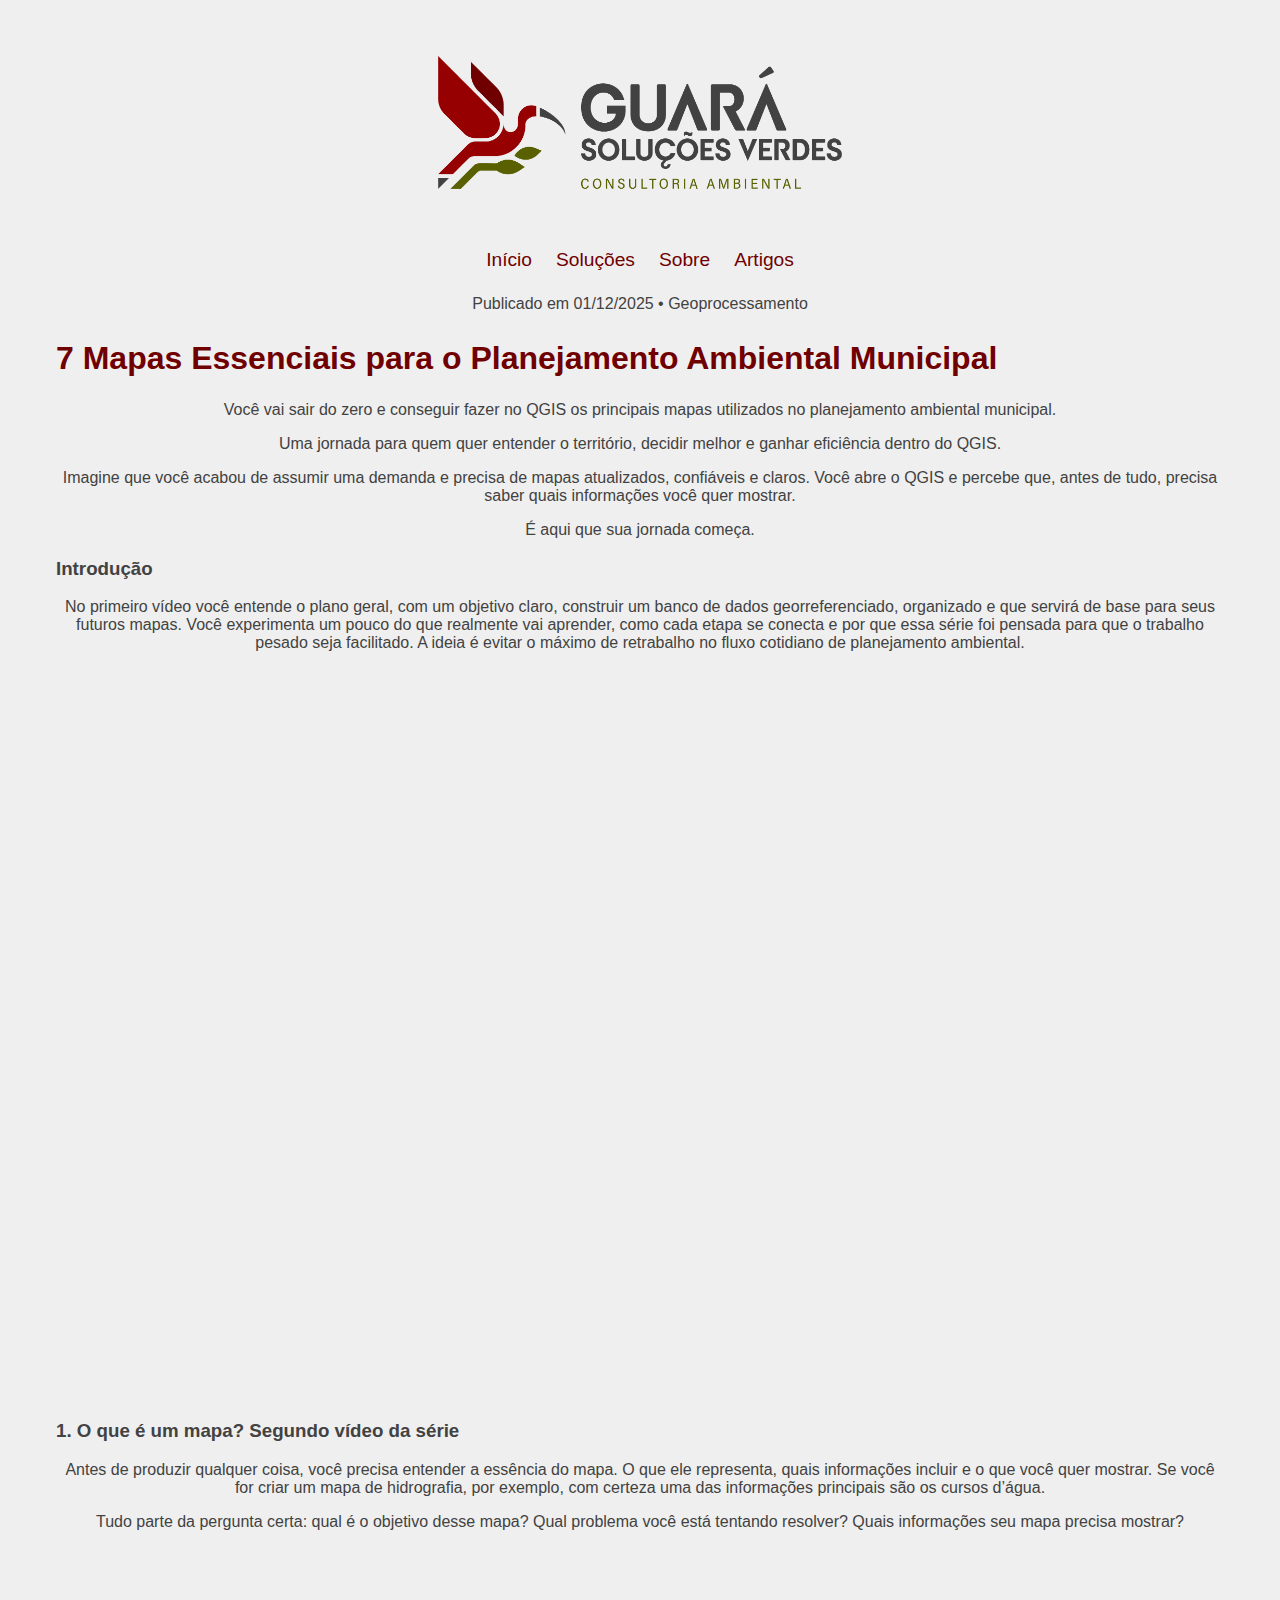
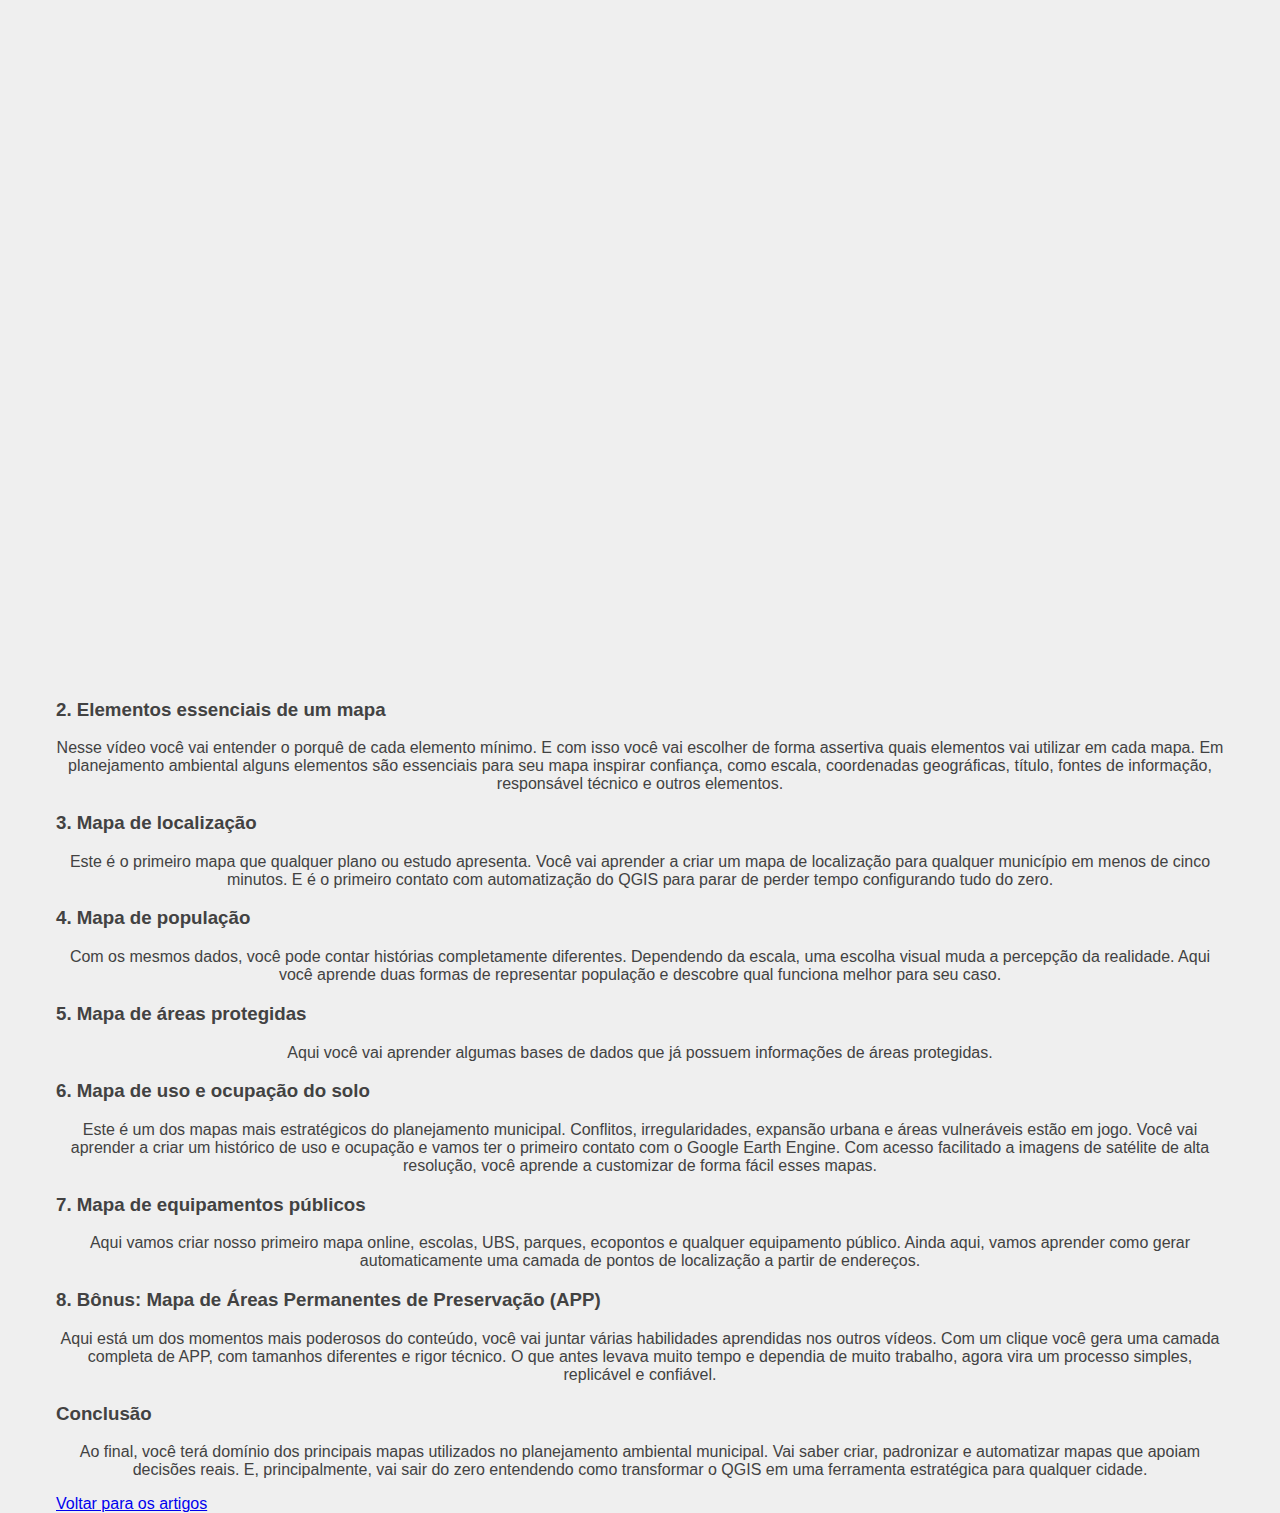
<file: artigos/Geo-01-7-mapas-essenciais-para-planejamento-ambiental.html>
<!DOCTYPE html>
<html lang="pt-BR">
<head>
  <meta charset="UTF-8" />
  <meta name="viewport" content="width=device-width, initial-scale=1.0"/>
  <title>7 Mapas essenciais para planejamento ambiental</title>
  <link rel="stylesheet" href="../styles.css" />
  <link rel="icon" type="image/x-icon" href="../images/favicon.ico">

</head>
<body>
  <div class="page-wrapper">
    <div id="menu"></div>


    <main class='post-page-main'> 
      <article class='single-post'>
        <p class='post-meta'>Publicado em 01/12/2025 • Geoprocessamento</p>

        <h2>7 Mapas Essenciais para o Planejamento Ambiental Municipal</h2>

        <p>
          Você vai sair do zero e conseguir fazer no QGIS os principais mapas utilizados no planejamento ambiental municipal.
        </p>
        <p>
          Uma jornada para quem quer entender o território, decidir melhor e ganhar eficiência dentro do QGIS.
        </p>
        <p>
          Imagine que você acabou de assumir uma demanda e precisa de mapas atualizados, confiáveis e claros. Você abre o QGIS e percebe que, antes de tudo, precisa saber quais informações você quer mostrar.
        </p>
        <p>
          É aqui que sua jornada começa.
        </p>

        <h3>Introdução</h3>
        <p>
          No primeiro vídeo você entende o plano geral, com um objetivo claro, construir um banco de dados georreferenciado, organizado e que servirá de base para seus futuros mapas. Você experimenta um pouco do que realmente vai aprender, como cada etapa se conecta e por que essa série foi pensada para que o trabalho pesado seja facilitado. A ideia é evitar o máximo de retrabalho no fluxo cotidiano de planejamento ambiental.
        </p>

        <div class="video-container">
          <iframe width="1296" height="729" src="https://www.youtube.com/embed/5HuMY2Iz3-E?list=PLKwJudMPYF6qq0qWFYGVx3nNYZp61URR_" title="7 Mapas essenciais para planejamento ambiental em QGIS" frameborder="0" allow="accelerometer; autoplay; clipboard-write; encrypted-media; gyroscope; picture-in-picture; web-share" referrerpolicy="strict-origin-when-cross-origin" allowfullscreen></iframe>
        </div>     

        <h3>1. O que é um mapa? Segundo vídeo da série</h3>
        <p>
          Antes de produzir qualquer coisa, você precisa entender a essência do mapa. O que ele representa, quais informações incluir e o que você quer mostrar. Se você for criar um mapa de hidrografia, por exemplo, com certeza uma das informações principais são os cursos d’água.
        </p>
        <p>
          Tudo parte da pergunta certa: qual é o objetivo desse mapa? Qual problema você está tentando resolver? Quais informações seu mapa precisa mostrar?
        </p>

        <div class="video-container">
          <iframe width="1296" height="729" src="https://www.youtube.com/embed/x677_SpNaSg" title="02  - O que é um mapa" frameborder="0" allow="accelerometer; autoplay; clipboard-write; encrypted-media; gyroscope; picture-in-picture; web-share" referrerpolicy="strict-origin-when-cross-origin" allowfullscreen></iframe>
        </div>

        <h3>2. Elementos essenciais de um mapa</h3>
        <p>
          Nesse vídeo você vai entender o porquê de cada elemento mínimo. E com isso você vai escolher de forma assertiva quais elementos vai utilizar em cada mapa. Em planejamento ambiental alguns elementos são essenciais para seu mapa inspirar confiança, como escala, coordenadas geográficas, título, fontes de informação, responsável técnico e outros elementos.
        </p>

        <h3>3. Mapa de localização</h3>
        <p>
          Este é o primeiro mapa que qualquer plano ou estudo apresenta. Você vai aprender a criar um mapa de localização para qualquer município em menos de cinco minutos. E é o primeiro contato com automatização do QGIS para parar de perder tempo configurando tudo do zero.
        </p>

        <h3>4. Mapa de população</h3>
        <p>
          Com os mesmos dados, você pode contar histórias completamente diferentes. Dependendo da escala, uma escolha visual muda a percepção da realidade. Aqui você aprende duas formas de representar população e descobre qual funciona melhor para seu caso.
        </p>

        <h3>5. Mapa de áreas protegidas</h3>
        <p>
          Aqui você vai aprender algumas bases de dados que já possuem informações de áreas protegidas.
        </p>

        <h3>6. Mapa de uso e ocupação do solo</h3>
        <p>
          Este é um dos mapas mais estratégicos do planejamento municipal. Conflitos, irregularidades, expansão urbana e áreas vulneráveis estão em jogo. Você vai aprender a criar um histórico de uso e ocupação e vamos ter o primeiro contato com o Google Earth Engine. Com acesso facilitado a imagens de satélite de alta resolução, você aprende a customizar de forma fácil esses mapas.
        </p>

        <h3>7. Mapa de equipamentos públicos</h3>
        <p>
          Aqui vamos criar nosso primeiro mapa online, escolas, UBS, parques, ecopontos e qualquer equipamento público. Ainda aqui, vamos aprender como gerar automaticamente uma camada de pontos de localização a partir de endereços.
        </p>

        <h3>8. Bônus: Mapa de Áreas Permanentes de Preservação (APP)</h3>
        <p>
          Aqui está um dos momentos mais poderosos do conteúdo, você vai juntar várias habilidades aprendidas nos outros vídeos. Com um clique você gera uma camada completa de APP, com tamanhos diferentes e rigor técnico. O que antes levava muito tempo e dependia de muito trabalho, agora vira um processo simples, replicável e confiável.
        </p>

        <h3>Conclusão</h3>
        <p>
          Ao final, você terá domínio dos principais mapas utilizados no planejamento ambiental municipal. Vai saber criar, padronizar e automatizar mapas que apoiam decisões reais. E, principalmente, vai sair do zero entendendo como transformar o QGIS em uma ferramenta estratégica para qualquer cidade.
        </p>

        <a href='../artigos.html#blog' class='back-link'>Voltar para os artigos</a>
      </article>
    </main>




    </a>
  </div>
  
  <script>
    fetch("../footer.html")
      .then(response => response.text())
      .then(data => {
        document.getElementById("footer").innerHTML = data;
      });
  </script>

  <script>
  fetch("header.html")
    .then(response => response.text())
    .then(data => {
      document.getElementById("menu").innerHTML = data;
    });
  </script>

</body>
</html>
</file>
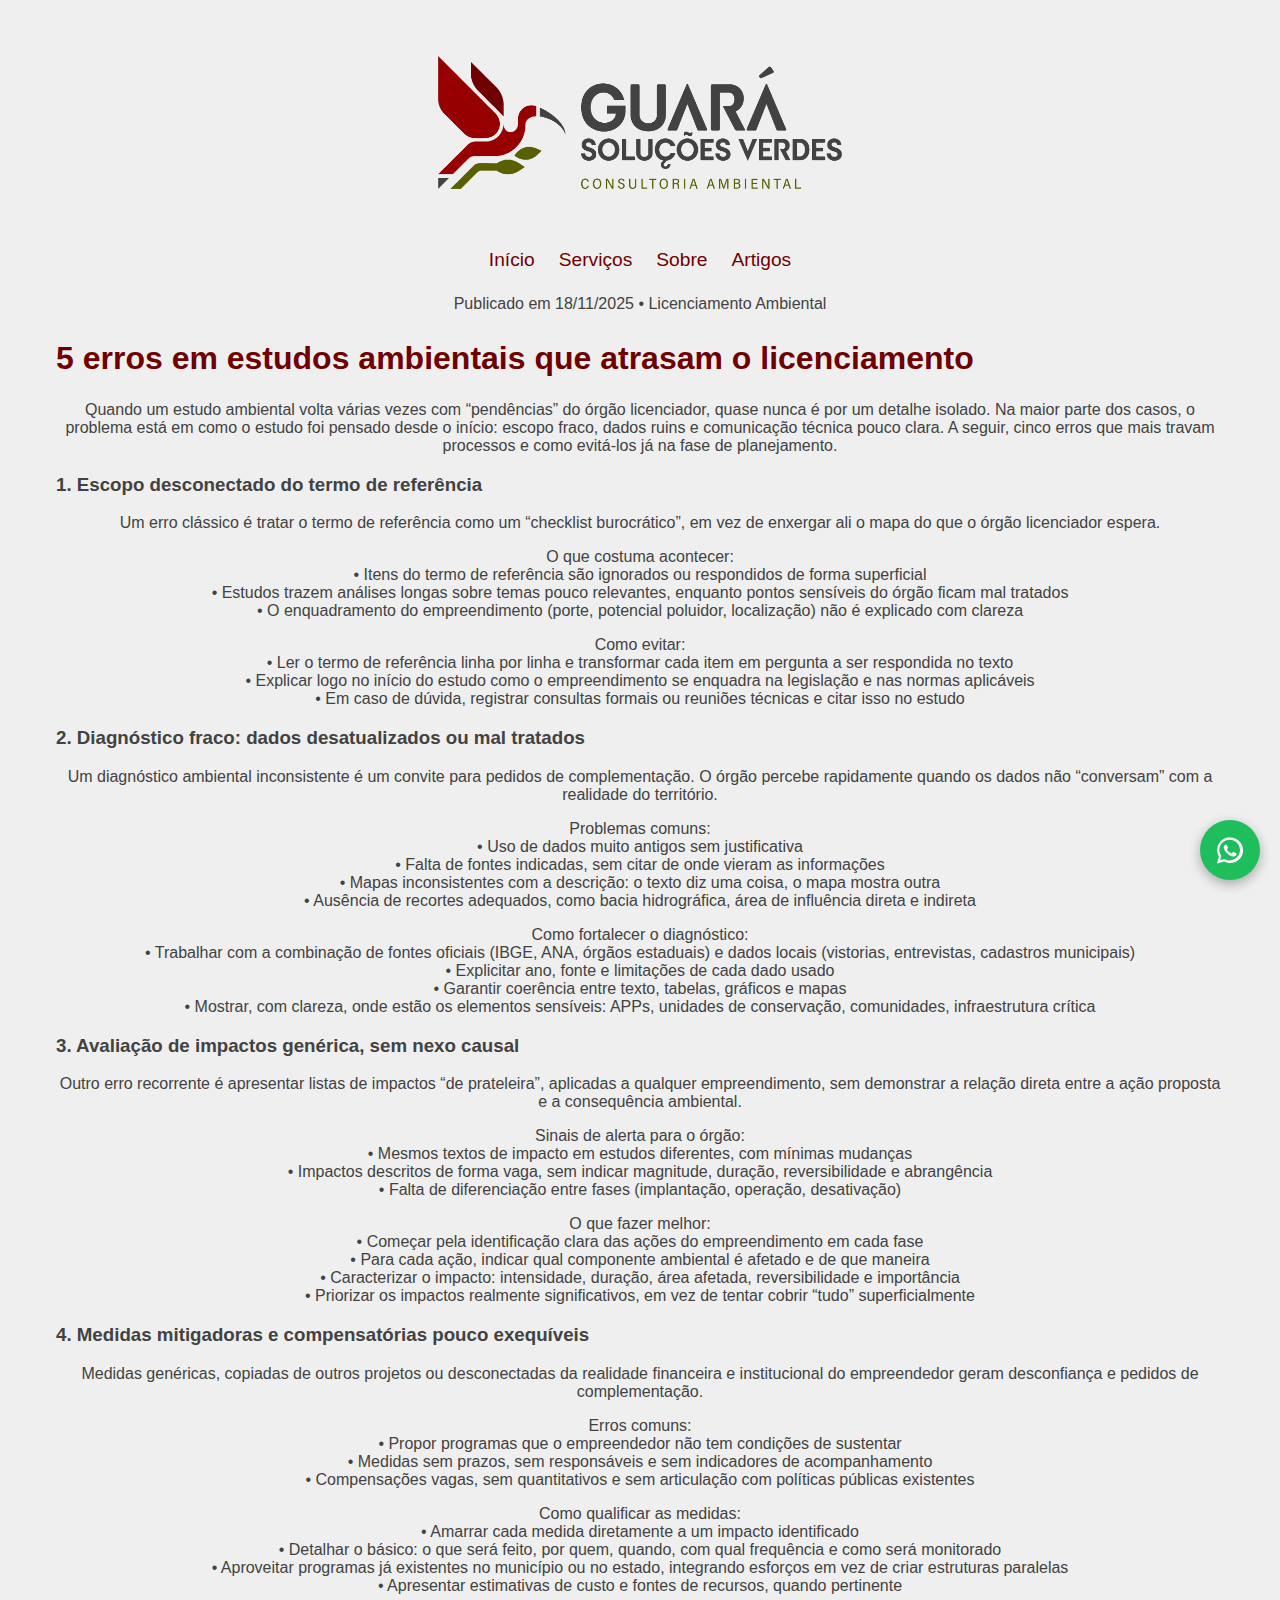
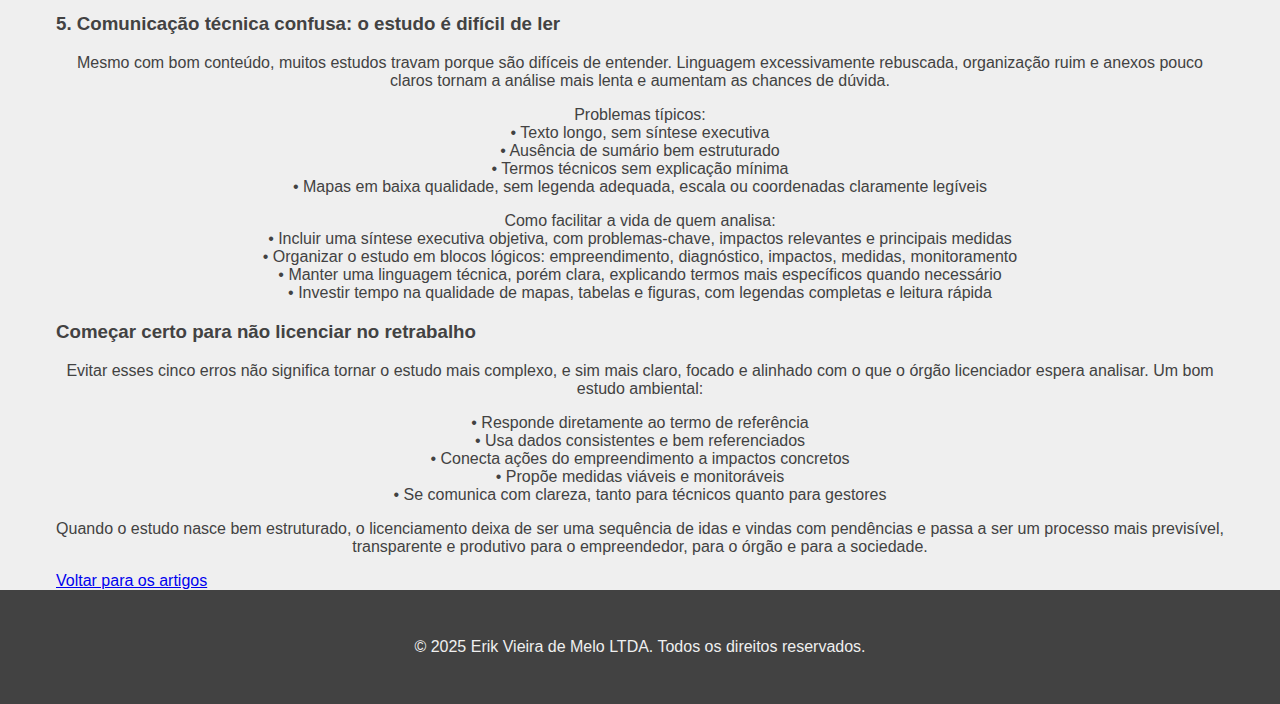
<file: Artigos/L-00-5-erros-em-estudos-ambientais-que-atrasam-o-licenciamento.html>
<!DOCTYPE html>
<html lang="pt-BR">
<head>
  <meta charset="UTF-8" />
  <meta name="viewport" content="width=device-width, initial-scale=1.0"/>
  <title>Como estruturar um programa de gestão ambiental municipal</title>
  <link rel="stylesheet" href="../styles.css" />
</head>
<body>
  <div class="page-wrapper">
    <header>
      <div class="logo-container">
        <img
          src="../images/gv-02-br-fundo.png"
          alt="Guará Soluções Verdes - Consultoria Ambiental"
          class="logo-image"
        />
      </div>

      <nav>
        <a href="../index.html#hero">Início</a>
        <a href="../index.html#services">Serviços</a>
        <a href="../index.html#about">Sobre</a>
        <a href="../artigos.html#blog">Artigos</a>
      </nav>
    </header>

    <main class="post-page-main">
      <article class="single-post">
        <p class="post-meta">Publicado em 18/11/2025 • Licenciamento Ambiental</p>
        <h2>5 erros em estudos ambientais que atrasam o licenciamento</h2>

        <p>
          Quando um estudo ambiental volta várias vezes com “pendências” do órgão licenciador, quase nunca é por um 
          detalhe isolado. Na maior parte dos casos, o problema está em como o estudo foi pensado desde o início: 
          escopo fraco, dados ruins e comunicação técnica pouco clara. A seguir, cinco erros que mais travam processos 
          e como evitá-los já na fase de planejamento.
        </p>

        <h3>1. Escopo desconectado do termo de referência</h3>
        <p>
          Um erro clássico é tratar o termo de referência como um “checklist burocrático”, em vez de enxergar ali 
          o mapa do que o órgão licenciador espera.
        </p>
        <p>
          O que costuma acontecer:<br>
          • Itens do termo de referência são ignorados ou respondidos de forma superficial<br>
          • Estudos trazem análises longas sobre temas pouco relevantes, enquanto pontos sensíveis do órgão ficam mal tratados<br>
          • O enquadramento do empreendimento (porte, potencial poluidor, localização) não é explicado com clareza
        </p>
        <p>
          Como evitar:<br>
          • Ler o termo de referência linha por linha e transformar cada item em pergunta a ser respondida no texto<br>
          • Explicar logo no início do estudo como o empreendimento se enquadra na legislação e nas normas aplicáveis<br>
          • Em caso de dúvida, registrar consultas formais ou reuniões técnicas e citar isso no estudo
        </p>

        <h3>2. Diagnóstico fraco: dados desatualizados ou mal tratados</h3>
        <p>
          Um diagnóstico ambiental inconsistente é um convite para pedidos de complementação. O órgão percebe rapidamente 
          quando os dados não “conversam” com a realidade do território.
        </p>
        <p>
          Problemas comuns:<br>
          • Uso de dados muito antigos sem justificativa<br>
          • Falta de fontes indicadas, sem citar de onde vieram as informações<br>
          • Mapas inconsistentes com a descrição: o texto diz uma coisa, o mapa mostra outra<br>
          • Ausência de recortes adequados, como bacia hidrográfica, área de influência direta e indireta
        </p>
        <p>
          Como fortalecer o diagnóstico:<br>
          • Trabalhar com a combinação de fontes oficiais (IBGE, ANA, órgãos estaduais) e dados locais (vistorias, entrevistas, cadastros municipais)<br>
          • Explicitar ano, fonte e limitações de cada dado usado<br>
          • Garantir coerência entre texto, tabelas, gráficos e mapas<br>
          • Mostrar, com clareza, onde estão os elementos sensíveis: APPs, unidades de conservação, comunidades, infraestrutura crítica
        </p>

        <h3>3. Avaliação de impactos genérica, sem nexo causal</h3>
        <p>
          Outro erro recorrente é apresentar listas de impactos “de prateleira”, aplicadas a qualquer empreendimento, 
          sem demonstrar a relação direta entre a ação proposta e a consequência ambiental.
        </p>
        <p>
          Sinais de alerta para o órgão:<br>
          • Mesmos textos de impacto em estudos diferentes, com mínimas mudanças<br>
          • Impactos descritos de forma vaga, sem indicar magnitude, duração, reversibilidade e abrangência<br>
          • Falta de diferenciação entre fases (implantação, operação, desativação)
        </p>
        <p>
          O que fazer melhor:<br>
          • Começar pela identificação clara das ações do empreendimento em cada fase<br>
          • Para cada ação, indicar qual componente ambiental é afetado e de que maneira<br>
          • Caracterizar o impacto: intensidade, duração, área afetada, reversibilidade e importância<br>
          • Priorizar os impactos realmente significativos, em vez de tentar cobrir “tudo” superficialmente
        </p>

        <h3>4. Medidas mitigadoras e compensatórias pouco exequíveis</h3>
        <p>
          Medidas genéricas, copiadas de outros projetos ou desconectadas da realidade financeira e institucional 
          do empreendedor geram desconfiança e pedidos de complementação.
        </p>
        <p>
          Erros comuns:<br>
          • Propor programas que o empreendedor não tem condições de sustentar<br>
          • Medidas sem prazos, sem responsáveis e sem indicadores de acompanhamento<br>
          • Compensações vagas, sem quantitativos e sem articulação com políticas públicas existentes
        </p>
        <p>
          Como qualificar as medidas:<br>
          • Amarrar cada medida diretamente a um impacto identificado<br>
          • Detalhar o básico: o que será feito, por quem, quando, com qual frequência e como será monitorado<br>
          • Aproveitar programas já existentes no município ou no estado, integrando esforços em vez de criar estruturas paralelas<br>
          • Apresentar estimativas de custo e fontes de recursos, quando pertinente
        </p>

        <h3>5. Comunicação técnica confusa: o estudo é difícil de ler</h3>
        <p>
          Mesmo com bom conteúdo, muitos estudos travam porque são difíceis de entender. Linguagem excessivamente rebuscada, 
          organização ruim e anexos pouco claros tornam a análise mais lenta e aumentam as chances de dúvida.
        </p>
        <p>
          Problemas típicos:<br>
          • Texto longo, sem síntese executiva<br>
          • Ausência de sumário bem estruturado<br>
          • Termos técnicos sem explicação mínima<br>
          • Mapas em baixa qualidade, sem legenda adequada, escala ou coordenadas claramente legíveis
        </p>
        <p>
          Como facilitar a vida de quem analisa:<br>
          • Incluir uma síntese executiva objetiva, com problemas-chave, impactos relevantes e principais medidas<br>
          • Organizar o estudo em blocos lógicos: empreendimento, diagnóstico, impactos, medidas, monitoramento<br>
          • Manter uma linguagem técnica, porém clara, explicando termos mais específicos quando necessário<br>
          • Investir tempo na qualidade de mapas, tabelas e figuras, com legendas completas e leitura rápida
        </p>

        <h3>Começar certo para não licenciar no retrabalho</h3>
        <p>
          Evitar esses cinco erros não significa tornar o estudo mais complexo, e sim mais claro, focado e alinhado com 
          o que o órgão licenciador espera analisar. Um bom estudo ambiental:
        </p>
        <p>
          • Responde diretamente ao termo de referência<br>
          • Usa dados consistentes e bem referenciados<br>
          • Conecta ações do empreendimento a impactos concretos<br>
          • Propõe medidas viáveis e monitoráveis<br>
          • Se comunica com clareza, tanto para técnicos quanto para gestores
        </p>
        <p>
          Quando o estudo nasce bem estruturado, o licenciamento deixa de ser uma sequência de idas e vindas com pendências 
          e passa a ser um processo mais previsível, transparente e produtivo para o empreendedor, para o órgão e para a sociedade.
        </p>

        <a href="../artigos.html#blog" class="back-link">Voltar para os artigos</a>
      </article>
    </main>


    <footer>
      <p>© 2025 Erik Vieira de Melo LTDA. Todos os direitos reservados.</p>
    </footer>

    <a href="https://wa.me/5513991245734" 
      class="whatsapp-float" 
      target="_blank" 
      aria-label="Fale conosco no WhatsApp">

      <svg xmlns="http://www.w3.org/2000/svg" 
          viewBox="0 0 32 32" 
          width="35" height="35" 
          fill="#ffffff">

        <path d="M16.001 3.2c-7.061 0-12.8 5.739-12.8 12.8 0 2.256.589 4.457 1.715 6.4l-1.941 7.117 7.29-1.909c1.843.977 3.915 1.492 6.037 1.492h.001c7.061 0 12.8-5.739 12.8-12.8s-5.739-12.8-12.8-12.8zm0 23.467h-.001c-1.843 0-3.646-.492-5.227-1.421l-.374-.221-4.333 1.133 1.155-4.246-.244-.389c-1.043-1.657-1.594-3.563-1.594-5.523 0-5.685 4.63-10.315 10.315-10.315s10.315 4.63 10.315 10.315-4.63 10.315-10.315 10.315zm5.611-7.765c-.307-.154-1.816-.895-2.099-.996-.281-.103-.487-.154-.692.154-.205.307-.794.995-.972 1.199-.179.205-.358.231-.665.077-.307-.154-1.3-.48-2.475-1.532-.915-.814-1.533-1.818-1.713-2.126-.179-.307-.019-.478.135-.632.138-.137.307-.358.461-.537.154-.179.205-.307.307-.512.103-.205.051-.384-.026-.537-.077-.154-.692-1.664-.946-2.278-.249-.597-.508-.516-.697-.526-.179-.009-.384-.01-.589-.01s-.538.077-.819.384c-.28.307-1.075 1.05-1.075 2.565s1.101 2.976 1.257 3.183c.154.205 2.204 3.488 5.34 4.887.747.322 1.328.516 1.783.66.748.239 1.43.206 1.969.126.602-.09 1.854-.758 2.116-1.488.263-.73.263-1.365.18-1.496-.077-.131-.282-.205-.589-.359z"/>
      </svg>

    </a>
  </div>
</body>
</html>
</file>
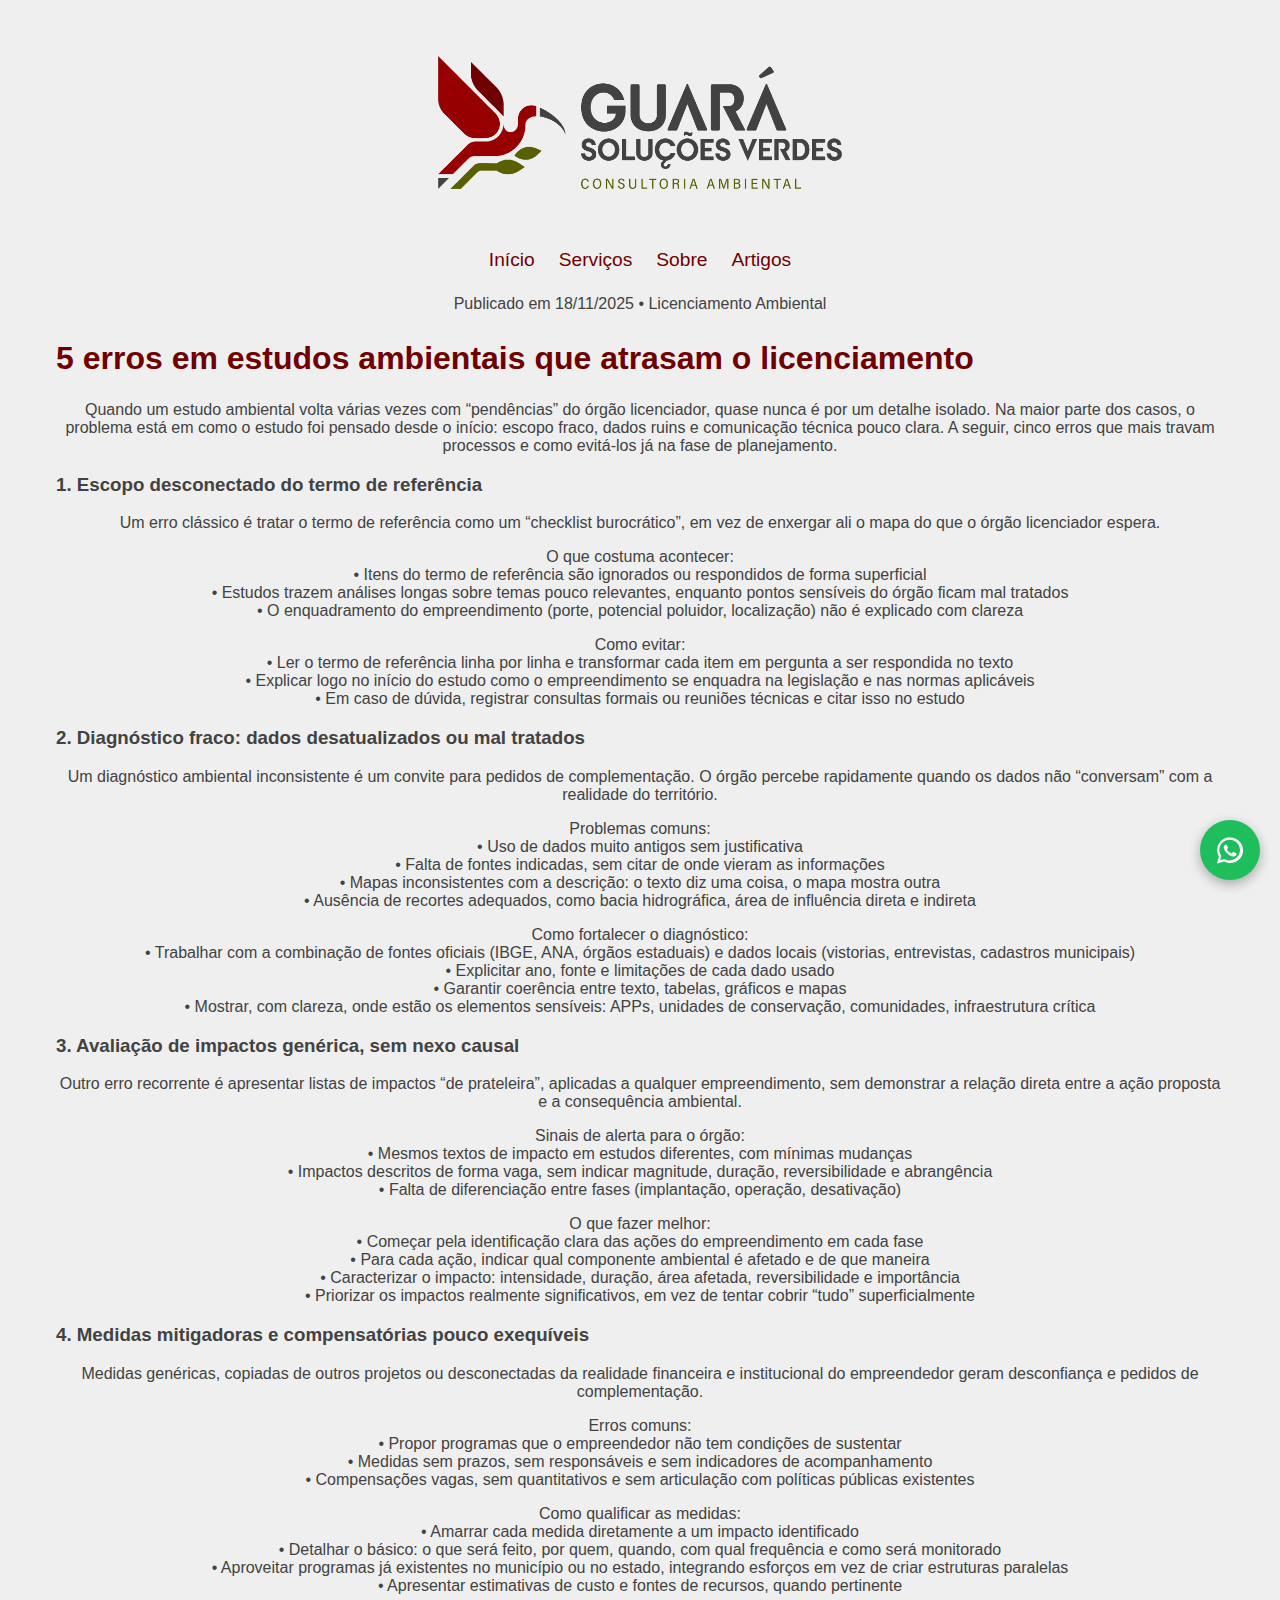
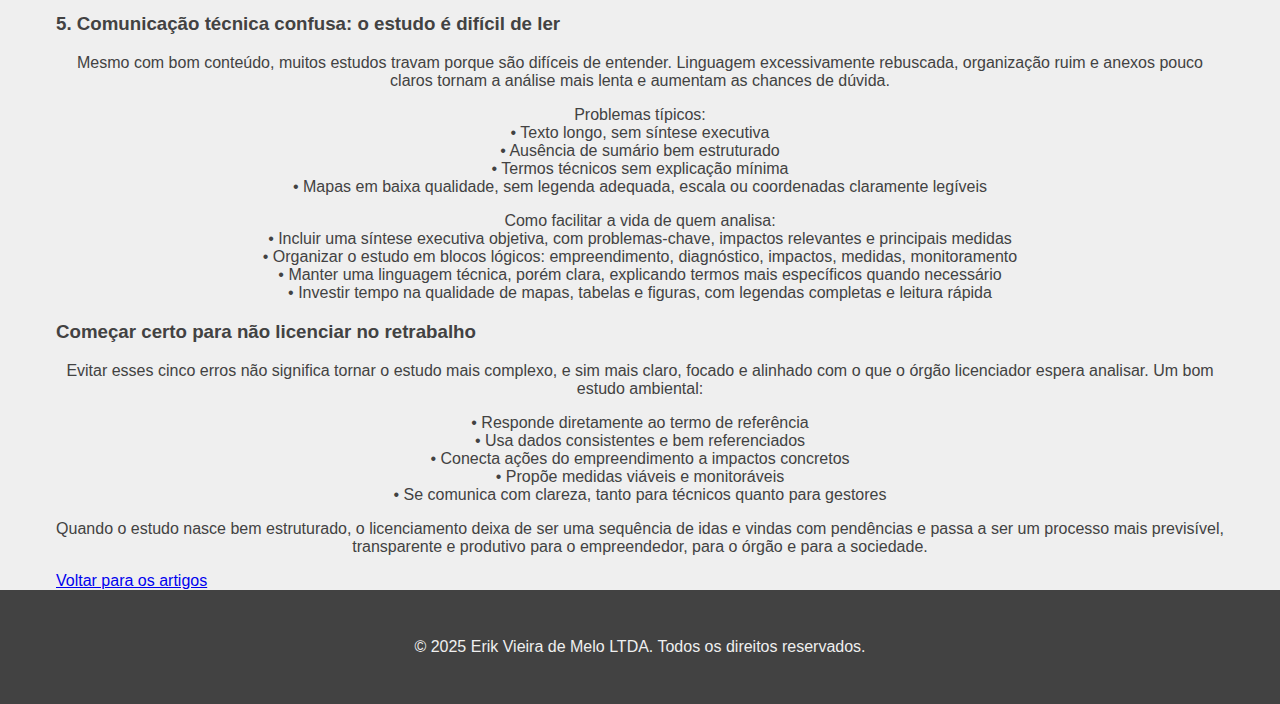
<file: artigos/L-00-5-erros-em-estudos-ambientais-que-atrasam-o-licenciamento.html>
<!DOCTYPE html>
<html lang="pt-BR">
<head>
  <meta charset="UTF-8" />
  <meta name="viewport" content="width=device-width, initial-scale=1.0"/>
  <title>Como estruturar um programa de gestão ambiental municipal</title>
  <link rel="icon" type="image/x-icon" href="images/favicon.ico">

  <link rel="stylesheet" href="../styles.css" />
</head>
<body>
  <div class="page-wrapper">
    <header>
      <div class="logo-container">
        <img
          src="../images/gv-02-br-fundo.png"
          alt="Guará Soluções Verdes - Consultoria Ambiental"
          class="logo-image"
        />
      </div>

      <nav>
        <a href="../index.html#hero">Início</a>
        <a href="../index.html#services">Serviços</a>
        <a href="../index.html#about">Sobre</a>
        <a href="../artigos.html#blog">Artigos</a>
      </nav>
    </header>

    <main class="post-page-main">
      <article class="single-post">
        <p class="post-meta">Publicado em 18/11/2025 • Licenciamento Ambiental</p>
        <h2>5 erros em estudos ambientais que atrasam o licenciamento</h2>

        <p>
          Quando um estudo ambiental volta várias vezes com “pendências” do órgão licenciador, quase nunca é por um 
          detalhe isolado. Na maior parte dos casos, o problema está em como o estudo foi pensado desde o início: 
          escopo fraco, dados ruins e comunicação técnica pouco clara. A seguir, cinco erros que mais travam processos 
          e como evitá-los já na fase de planejamento.
        </p>

        <h3>1. Escopo desconectado do termo de referência</h3>
        <p>
          Um erro clássico é tratar o termo de referência como um “checklist burocrático”, em vez de enxergar ali 
          o mapa do que o órgão licenciador espera.
        </p>
        <p>
          O que costuma acontecer:<br>
          • Itens do termo de referência são ignorados ou respondidos de forma superficial<br>
          • Estudos trazem análises longas sobre temas pouco relevantes, enquanto pontos sensíveis do órgão ficam mal tratados<br>
          • O enquadramento do empreendimento (porte, potencial poluidor, localização) não é explicado com clareza
        </p>
        <p>
          Como evitar:<br>
          • Ler o termo de referência linha por linha e transformar cada item em pergunta a ser respondida no texto<br>
          • Explicar logo no início do estudo como o empreendimento se enquadra na legislação e nas normas aplicáveis<br>
          • Em caso de dúvida, registrar consultas formais ou reuniões técnicas e citar isso no estudo
        </p>

        <h3>2. Diagnóstico fraco: dados desatualizados ou mal tratados</h3>
        <p>
          Um diagnóstico ambiental inconsistente é um convite para pedidos de complementação. O órgão percebe rapidamente 
          quando os dados não “conversam” com a realidade do território.
        </p>
        <p>
          Problemas comuns:<br>
          • Uso de dados muito antigos sem justificativa<br>
          • Falta de fontes indicadas, sem citar de onde vieram as informações<br>
          • Mapas inconsistentes com a descrição: o texto diz uma coisa, o mapa mostra outra<br>
          • Ausência de recortes adequados, como bacia hidrográfica, área de influência direta e indireta
        </p>
        <p>
          Como fortalecer o diagnóstico:<br>
          • Trabalhar com a combinação de fontes oficiais (IBGE, ANA, órgãos estaduais) e dados locais (vistorias, entrevistas, cadastros municipais)<br>
          • Explicitar ano, fonte e limitações de cada dado usado<br>
          • Garantir coerência entre texto, tabelas, gráficos e mapas<br>
          • Mostrar, com clareza, onde estão os elementos sensíveis: APPs, unidades de conservação, comunidades, infraestrutura crítica
        </p>

        <h3>3. Avaliação de impactos genérica, sem nexo causal</h3>
        <p>
          Outro erro recorrente é apresentar listas de impactos “de prateleira”, aplicadas a qualquer empreendimento, 
          sem demonstrar a relação direta entre a ação proposta e a consequência ambiental.
        </p>
        <p>
          Sinais de alerta para o órgão:<br>
          • Mesmos textos de impacto em estudos diferentes, com mínimas mudanças<br>
          • Impactos descritos de forma vaga, sem indicar magnitude, duração, reversibilidade e abrangência<br>
          • Falta de diferenciação entre fases (implantação, operação, desativação)
        </p>
        <p>
          O que fazer melhor:<br>
          • Começar pela identificação clara das ações do empreendimento em cada fase<br>
          • Para cada ação, indicar qual componente ambiental é afetado e de que maneira<br>
          • Caracterizar o impacto: intensidade, duração, área afetada, reversibilidade e importância<br>
          • Priorizar os impactos realmente significativos, em vez de tentar cobrir “tudo” superficialmente
        </p>

        <h3>4. Medidas mitigadoras e compensatórias pouco exequíveis</h3>
        <p>
          Medidas genéricas, copiadas de outros projetos ou desconectadas da realidade financeira e institucional 
          do empreendedor geram desconfiança e pedidos de complementação.
        </p>
        <p>
          Erros comuns:<br>
          • Propor programas que o empreendedor não tem condições de sustentar<br>
          • Medidas sem prazos, sem responsáveis e sem indicadores de acompanhamento<br>
          • Compensações vagas, sem quantitativos e sem articulação com políticas públicas existentes
        </p>
        <p>
          Como qualificar as medidas:<br>
          • Amarrar cada medida diretamente a um impacto identificado<br>
          • Detalhar o básico: o que será feito, por quem, quando, com qual frequência e como será monitorado<br>
          • Aproveitar programas já existentes no município ou no estado, integrando esforços em vez de criar estruturas paralelas<br>
          • Apresentar estimativas de custo e fontes de recursos, quando pertinente
        </p>

        <h3>5. Comunicação técnica confusa: o estudo é difícil de ler</h3>
        <p>
          Mesmo com bom conteúdo, muitos estudos travam porque são difíceis de entender. Linguagem excessivamente rebuscada, 
          organização ruim e anexos pouco claros tornam a análise mais lenta e aumentam as chances de dúvida.
        </p>
        <p>
          Problemas típicos:<br>
          • Texto longo, sem síntese executiva<br>
          • Ausência de sumário bem estruturado<br>
          • Termos técnicos sem explicação mínima<br>
          • Mapas em baixa qualidade, sem legenda adequada, escala ou coordenadas claramente legíveis
        </p>
        <p>
          Como facilitar a vida de quem analisa:<br>
          • Incluir uma síntese executiva objetiva, com problemas-chave, impactos relevantes e principais medidas<br>
          • Organizar o estudo em blocos lógicos: empreendimento, diagnóstico, impactos, medidas, monitoramento<br>
          • Manter uma linguagem técnica, porém clara, explicando termos mais específicos quando necessário<br>
          • Investir tempo na qualidade de mapas, tabelas e figuras, com legendas completas e leitura rápida
        </p>

        <h3>Começar certo para não licenciar no retrabalho</h3>
        <p>
          Evitar esses cinco erros não significa tornar o estudo mais complexo, e sim mais claro, focado e alinhado com 
          o que o órgão licenciador espera analisar. Um bom estudo ambiental:
        </p>
        <p>
          • Responde diretamente ao termo de referência<br>
          • Usa dados consistentes e bem referenciados<br>
          • Conecta ações do empreendimento a impactos concretos<br>
          • Propõe medidas viáveis e monitoráveis<br>
          • Se comunica com clareza, tanto para técnicos quanto para gestores
        </p>
        <p>
          Quando o estudo nasce bem estruturado, o licenciamento deixa de ser uma sequência de idas e vindas com pendências 
          e passa a ser um processo mais previsível, transparente e produtivo para o empreendedor, para o órgão e para a sociedade.
        </p>

        <a href="../artigos.html#blog" class="back-link">Voltar para os artigos</a>
      </article>
    </main>


    <footer>
      <p>© 2025 Erik Vieira de Melo LTDA. Todos os direitos reservados.</p>
    </footer>

    <a href="https://wa.me/5513991245734" 
      class="whatsapp-float" 
      target="_blank" 
      aria-label="Fale conosco no WhatsApp">

      <svg xmlns="http://www.w3.org/2000/svg" 
          viewBox="0 0 32 32" 
          width="35" height="35" 
          fill="#ffffff">

        <path d="M16.001 3.2c-7.061 0-12.8 5.739-12.8 12.8 0 2.256.589 4.457 1.715 6.4l-1.941 7.117 7.29-1.909c1.843.977 3.915 1.492 6.037 1.492h.001c7.061 0 12.8-5.739 12.8-12.8s-5.739-12.8-12.8-12.8zm0 23.467h-.001c-1.843 0-3.646-.492-5.227-1.421l-.374-.221-4.333 1.133 1.155-4.246-.244-.389c-1.043-1.657-1.594-3.563-1.594-5.523 0-5.685 4.63-10.315 10.315-10.315s10.315 4.63 10.315 10.315-4.63 10.315-10.315 10.315zm5.611-7.765c-.307-.154-1.816-.895-2.099-.996-.281-.103-.487-.154-.692.154-.205.307-.794.995-.972 1.199-.179.205-.358.231-.665.077-.307-.154-1.3-.48-2.475-1.532-.915-.814-1.533-1.818-1.713-2.126-.179-.307-.019-.478.135-.632.138-.137.307-.358.461-.537.154-.179.205-.307.307-.512.103-.205.051-.384-.026-.537-.077-.154-.692-1.664-.946-2.278-.249-.597-.508-.516-.697-.526-.179-.009-.384-.01-.589-.01s-.538.077-.819.384c-.28.307-1.075 1.05-1.075 2.565s1.101 2.976 1.257 3.183c.154.205 2.204 3.488 5.34 4.887.747.322 1.328.516 1.783.66.748.239 1.43.206 1.969.126.602-.09 1.854-.758 2.116-1.488.263-.73.263-1.365.18-1.496-.077-.131-.282-.205-.589-.359z"/>
      </svg>

    </a>
  </div>
</body>
</html>
</file>
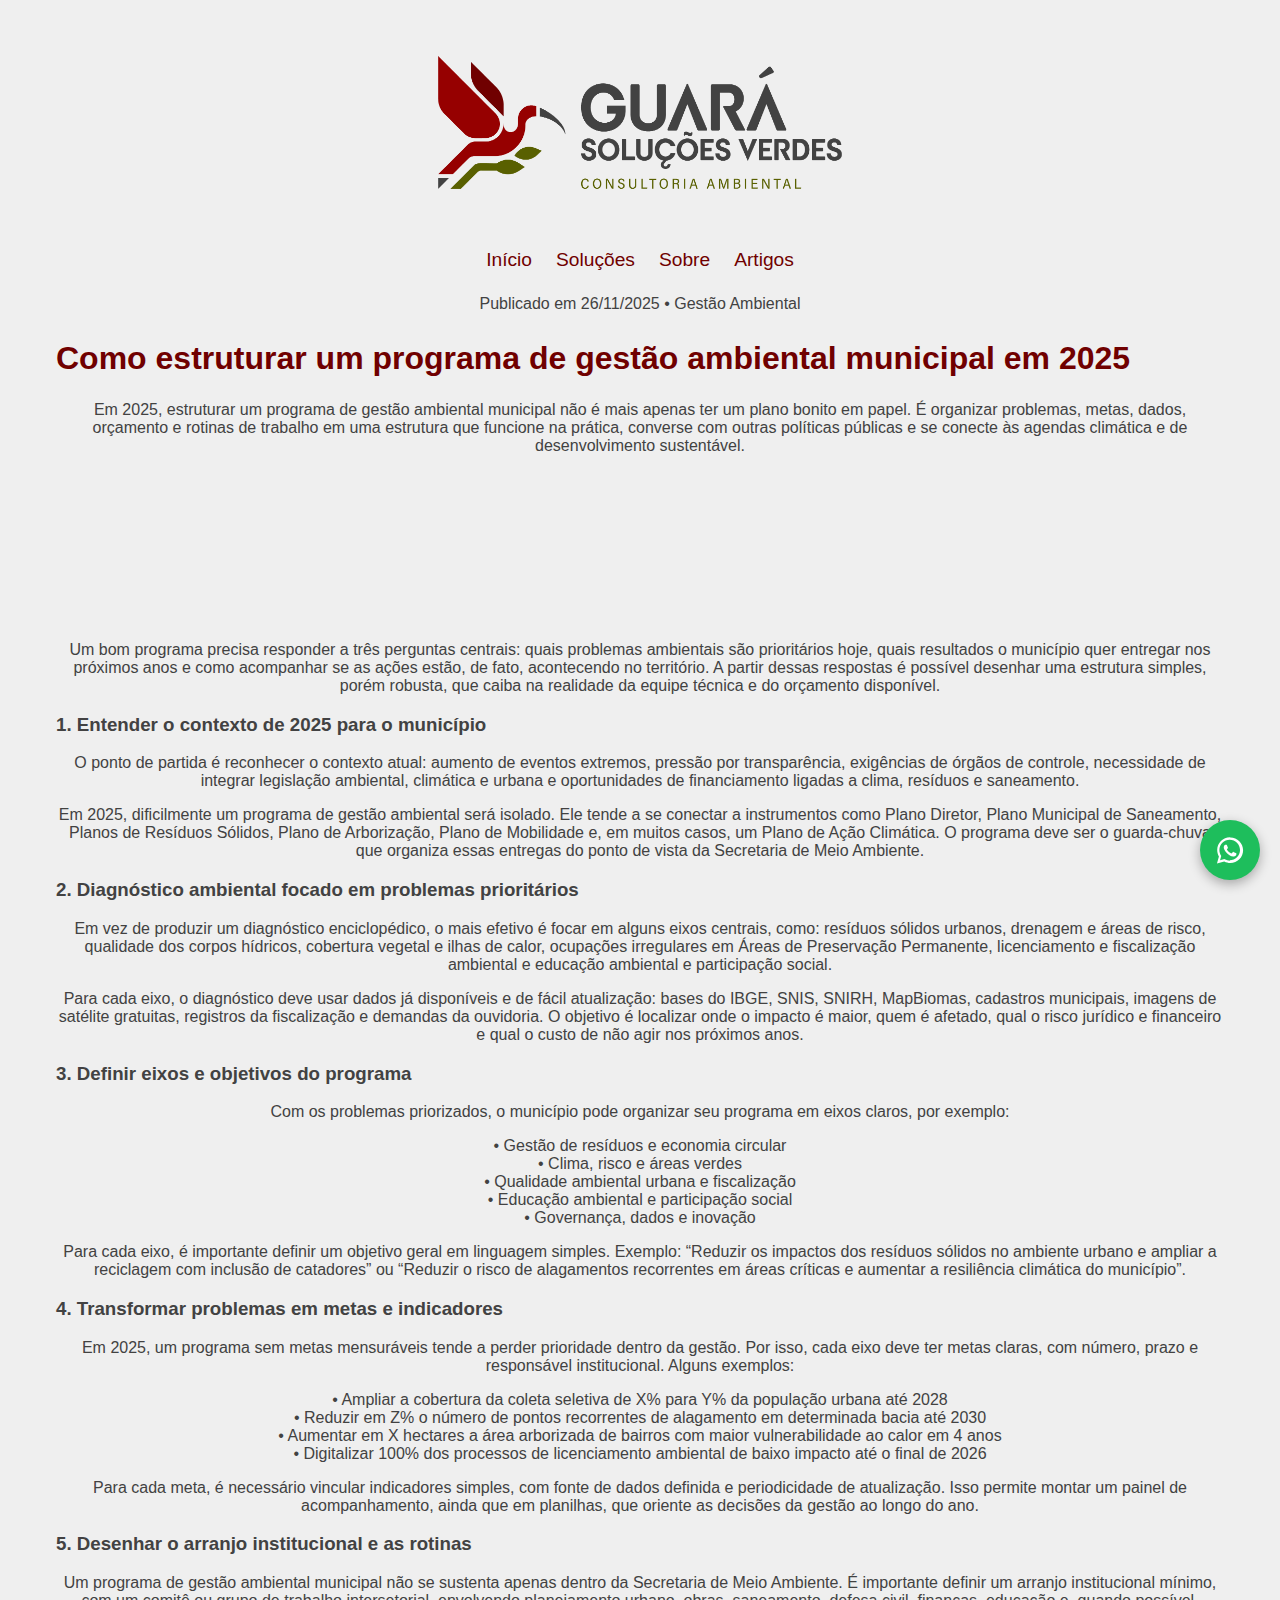
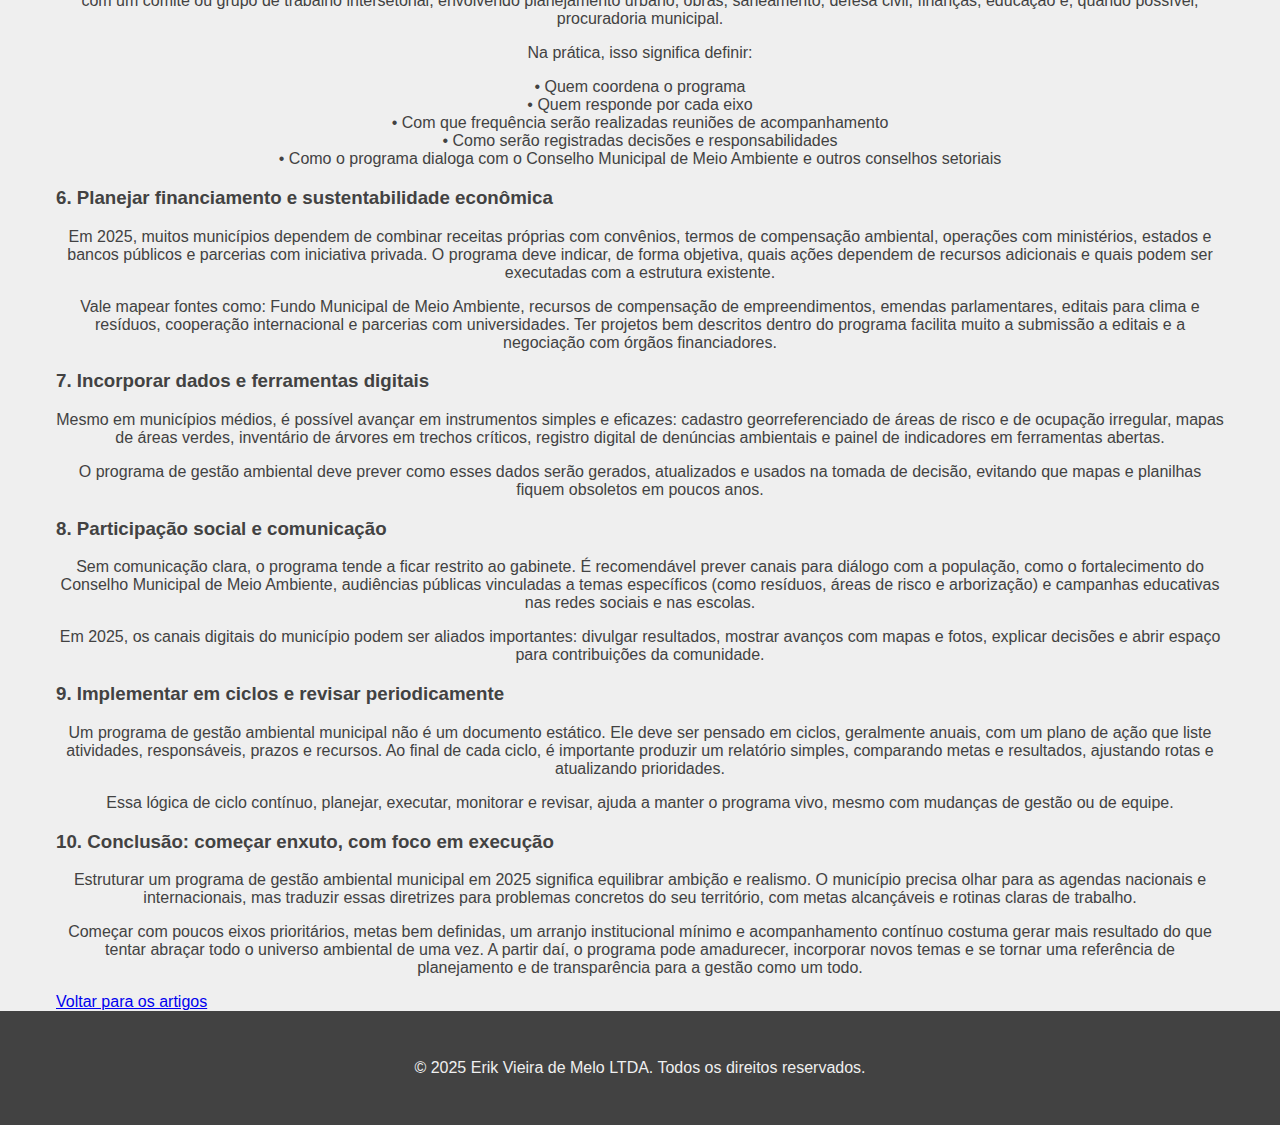
<file: artigos/modelo-artigo-video.html>
<!DOCTYPE html>
<html lang="pt-BR">
<head>
  <meta charset="UTF-8" />
  <meta name="viewport" content="width=device-width, initial-scale=1.0"/>
  <title>Como estruturar um programa de gestão ambiental municipal</title>
  <link rel="stylesheet" href="../styles.css" />
  <link rel="icon" type="image/x-icon" href="images/favicon.ico">

</head>
<body>
  <div class="page-wrapper">
    <div id="menu"></div>

    <main class="post-page-main">
      <article class="single-post">

        <p class="post-meta">Publicado em 26/11/2025 • Gestão Ambiental</p>
        <h2>Como estruturar um programa de gestão ambiental municipal em 2025</h2>

        <p>
          Em 2025, estruturar um programa de gestão ambiental municipal não é mais apenas ter um plano bonito em papel.
          É organizar problemas, metas, dados, orçamento e rotinas de trabalho em uma estrutura que funcione na prática,
          converse com outras políticas públicas e se conecte às agendas climática e de desenvolvimento sustentável.
        </p>

        <div class="video-container">
          <iframe 
            src="https://www.youtube.com/embed/9r3dlSFDHF4"
            title="Vídeo relacionado ao artigo"
            frameborder="0"
            allow="accelerometer; autoplay; clipboard-write; encrypted-media; gyroscope; picture-in-picture; web-share"
            allowfullscreen>
          </iframe>
        </div>



        <p>
          Um bom programa precisa responder a três perguntas centrais: quais problemas ambientais são prioritários hoje,
          quais resultados o município quer entregar nos próximos anos e como acompanhar se as ações estão, de fato,
          acontecendo no território. A partir dessas respostas é possível desenhar uma estrutura simples, porém robusta,
          que caiba na realidade da equipe técnica e do orçamento disponível.
        </p>

        <h3>1. Entender o contexto de 2025 para o município</h3>
        <p>
          O ponto de partida é reconhecer o contexto atual: aumento de eventos extremos, pressão por transparência,
          exigências de órgãos de controle, necessidade de integrar legislação ambiental, climática e urbana e
          oportunidades de financiamento ligadas a clima, resíduos e saneamento.
        </p>
        <p>
          Em 2025, dificilmente um programa de gestão ambiental será isolado. Ele tende a se conectar a instrumentos
          como Plano Diretor, Plano Municipal de Saneamento, Planos de Resíduos Sólidos, Plano de Arborização,
          Plano de Mobilidade e, em muitos casos, um Plano de Ação Climática. O programa deve ser o guarda-chuva
          que organiza essas entregas do ponto de vista da Secretaria de Meio Ambiente.
        </p>

        <h3>2. Diagnóstico ambiental focado em problemas prioritários</h3>
        <p>
          Em vez de produzir um diagnóstico enciclopédico, o mais efetivo é focar em alguns eixos centrais, como:
          resíduos sólidos urbanos, drenagem e áreas de risco, qualidade dos corpos hídricos, cobertura vegetal
          e ilhas de calor, ocupações irregulares em Áreas de Preservação Permanente, licenciamento e fiscalização
          ambiental e educação ambiental e participação social.
        </p>
        <p>
          Para cada eixo, o diagnóstico deve usar dados já disponíveis e de fácil atualização: bases do IBGE,
          SNIS, SNIRH, MapBiomas, cadastros municipais, imagens de satélite gratuitas, registros da fiscalização
          e demandas da ouvidoria. O objetivo é localizar onde o impacto é maior, quem é afetado, qual o risco
          jurídico e financeiro e qual o custo de não agir nos próximos anos.
        </p>

        <h3>3. Definir eixos e objetivos do programa</h3>
        <p>
          Com os problemas priorizados, o município pode organizar seu programa em eixos claros, por exemplo:
        </p>
        <p>
          • Gestão de resíduos e economia circular<br>
          • Clima, risco e áreas verdes<br>
          • Qualidade ambiental urbana e fiscalização<br>
          • Educação ambiental e participação social<br>
          • Governança, dados e inovação
        </p>
        <p>
          Para cada eixo, é importante definir um objetivo geral em linguagem simples. Exemplo:
          “Reduzir os impactos dos resíduos sólidos no ambiente urbano e ampliar a reciclagem com inclusão
          de catadores” ou “Reduzir o risco de alagamentos recorrentes em áreas críticas e aumentar a resiliência
          climática do município”.
        </p>

        <h3>4. Transformar problemas em metas e indicadores</h3>
        <p>
          Em 2025, um programa sem metas mensuráveis tende a perder prioridade dentro da gestão. Por isso, cada eixo
          deve ter metas claras, com número, prazo e responsável institucional. Alguns exemplos:
        </p>
        <p>
          • Ampliar a cobertura da coleta seletiva de X% para Y% da população urbana até 2028<br>
          • Reduzir em Z% o número de pontos recorrentes de alagamento em determinada bacia até 2030<br>
          • Aumentar em X hectares a área arborizada de bairros com maior vulnerabilidade ao calor em 4 anos<br>
          • Digitalizar 100% dos processos de licenciamento ambiental de baixo impacto até o final de 2026
        </p>
        <p>
          Para cada meta, é necessário vincular indicadores simples, com fonte de dados definida e periodicidade de
          atualização. Isso permite montar um painel de acompanhamento, ainda que em planilhas, que oriente as decisões
          da gestão ao longo do ano.
        </p>

        <h3>5. Desenhar o arranjo institucional e as rotinas</h3>
        <p>
          Um programa de gestão ambiental municipal não se sustenta apenas dentro da Secretaria de Meio Ambiente.
          É importante definir um arranjo institucional mínimo, com um comitê ou grupo de trabalho intersetorial,
          envolvendo planejamento urbano, obras, saneamento, defesa civil, finanças, educação e, quando possível,
          procuradoria municipal.
        </p>
        <p>
          Na prática, isso significa definir:
        </p>
        <p>
          • Quem coordena o programa<br>
          • Quem responde por cada eixo<br>
          • Com que frequência serão realizadas reuniões de acompanhamento<br>
          • Como serão registradas decisões e responsabilidades<br>
          • Como o programa dialoga com o Conselho Municipal de Meio Ambiente e outros conselhos setoriais
        </p>

        <h3>6. Planejar financiamento e sustentabilidade econômica</h3>
        <p>
          Em 2025, muitos municípios dependem de combinar receitas próprias com convênios, termos de compensação
          ambiental, operações com ministérios, estados e bancos públicos e parcerias com iniciativa privada.
          O programa deve indicar, de forma objetiva, quais ações dependem de recursos adicionais e quais podem
          ser executadas com a estrutura existente.
        </p>
        <p>
          Vale mapear fontes como: Fundo Municipal de Meio Ambiente, recursos de compensação de empreendimentos,
          emendas parlamentares, editais para clima e resíduos, cooperação internacional e parcerias com universidades.
          Ter projetos bem descritos dentro do programa facilita muito a submissão a editais e a negociação com
          órgãos financiadores.
        </p>

        <h3>7. Incorporar dados e ferramentas digitais</h3>
        <p>
          Mesmo em municípios médios, é possível avançar em instrumentos simples e eficazes: cadastro georreferenciado
          de áreas de risco e de ocupação irregular, mapas de áreas verdes, inventário de árvores em trechos críticos,
          registro digital de denúncias ambientais e painel de indicadores em ferramentas abertas.
        </p>
        <p>
          O programa de gestão ambiental deve prever como esses dados serão gerados, atualizados e usados na tomada
          de decisão, evitando que mapas e planilhas fiquem obsoletos em poucos anos.
        </p>

        <h3>8. Participação social e comunicação</h3>
        <p>
          Sem comunicação clara, o programa tende a ficar restrito ao gabinete. É recomendável prever canais para
          diálogo com a população, como o fortalecimento do Conselho Municipal de Meio Ambiente, audiências públicas
          vinculadas a temas específicos (como resíduos, áreas de risco e arborização) e campanhas educativas nas redes
          sociais e nas escolas.
        </p>
        <p>
          Em 2025, os canais digitais do município podem ser aliados importantes: divulgar resultados, mostrar avanços
          com mapas e fotos, explicar decisões e abrir espaço para contribuições da comunidade.
        </p>

        <h3>9. Implementar em ciclos e revisar periodicamente</h3>
        <p>
          Um programa de gestão ambiental municipal não é um documento estático. Ele deve ser pensado em ciclos,
          geralmente anuais, com um plano de ação que liste atividades, responsáveis, prazos e recursos. Ao final
          de cada ciclo, é importante produzir um relatório simples, comparando metas e resultados, ajustando rotas
          e atualizando prioridades.
        </p>
        <p>
          Essa lógica de ciclo contínuo, planejar, executar, monitorar e revisar, ajuda a manter o programa vivo,
          mesmo com mudanças de gestão ou de equipe.
        </p>

        <h3>10. Conclusão: começar enxuto, com foco em execução</h3>
        <p>
          Estruturar um programa de gestão ambiental municipal em 2025 significa equilibrar ambição e realismo.
          O município precisa olhar para as agendas nacionais e internacionais, mas traduzir essas diretrizes
          para problemas concretos do seu território, com metas alcançáveis e rotinas claras de trabalho.
        </p>
        <p>
          Começar com poucos eixos prioritários, metas bem definidas, um arranjo institucional mínimo e
          acompanhamento contínuo costuma gerar mais resultado do que tentar abraçar todo o universo ambiental
          de uma vez. A partir daí, o programa pode amadurecer, incorporar novos temas e se tornar uma referência
          de planejamento e de transparência para a gestão como um todo.
        </p>

        <a href="../artigos.html#blog" class="back-link">Voltar para os artigos</a>
      </article>
    </main>
    <div id="footer"></div>


    </a>
  </div>
  
  <script>
    fetch("../footer.html")
      .then(response => response.text())
      .then(data => {
        document.getElementById("footer").innerHTML = data;
      });
  </script>

  <script>
  fetch("header.html")
    .then(response => response.text())
    .then(data => {
      document.getElementById("menu").innerHTML = data;
    });
  </script>

</body>
</html>
</file>
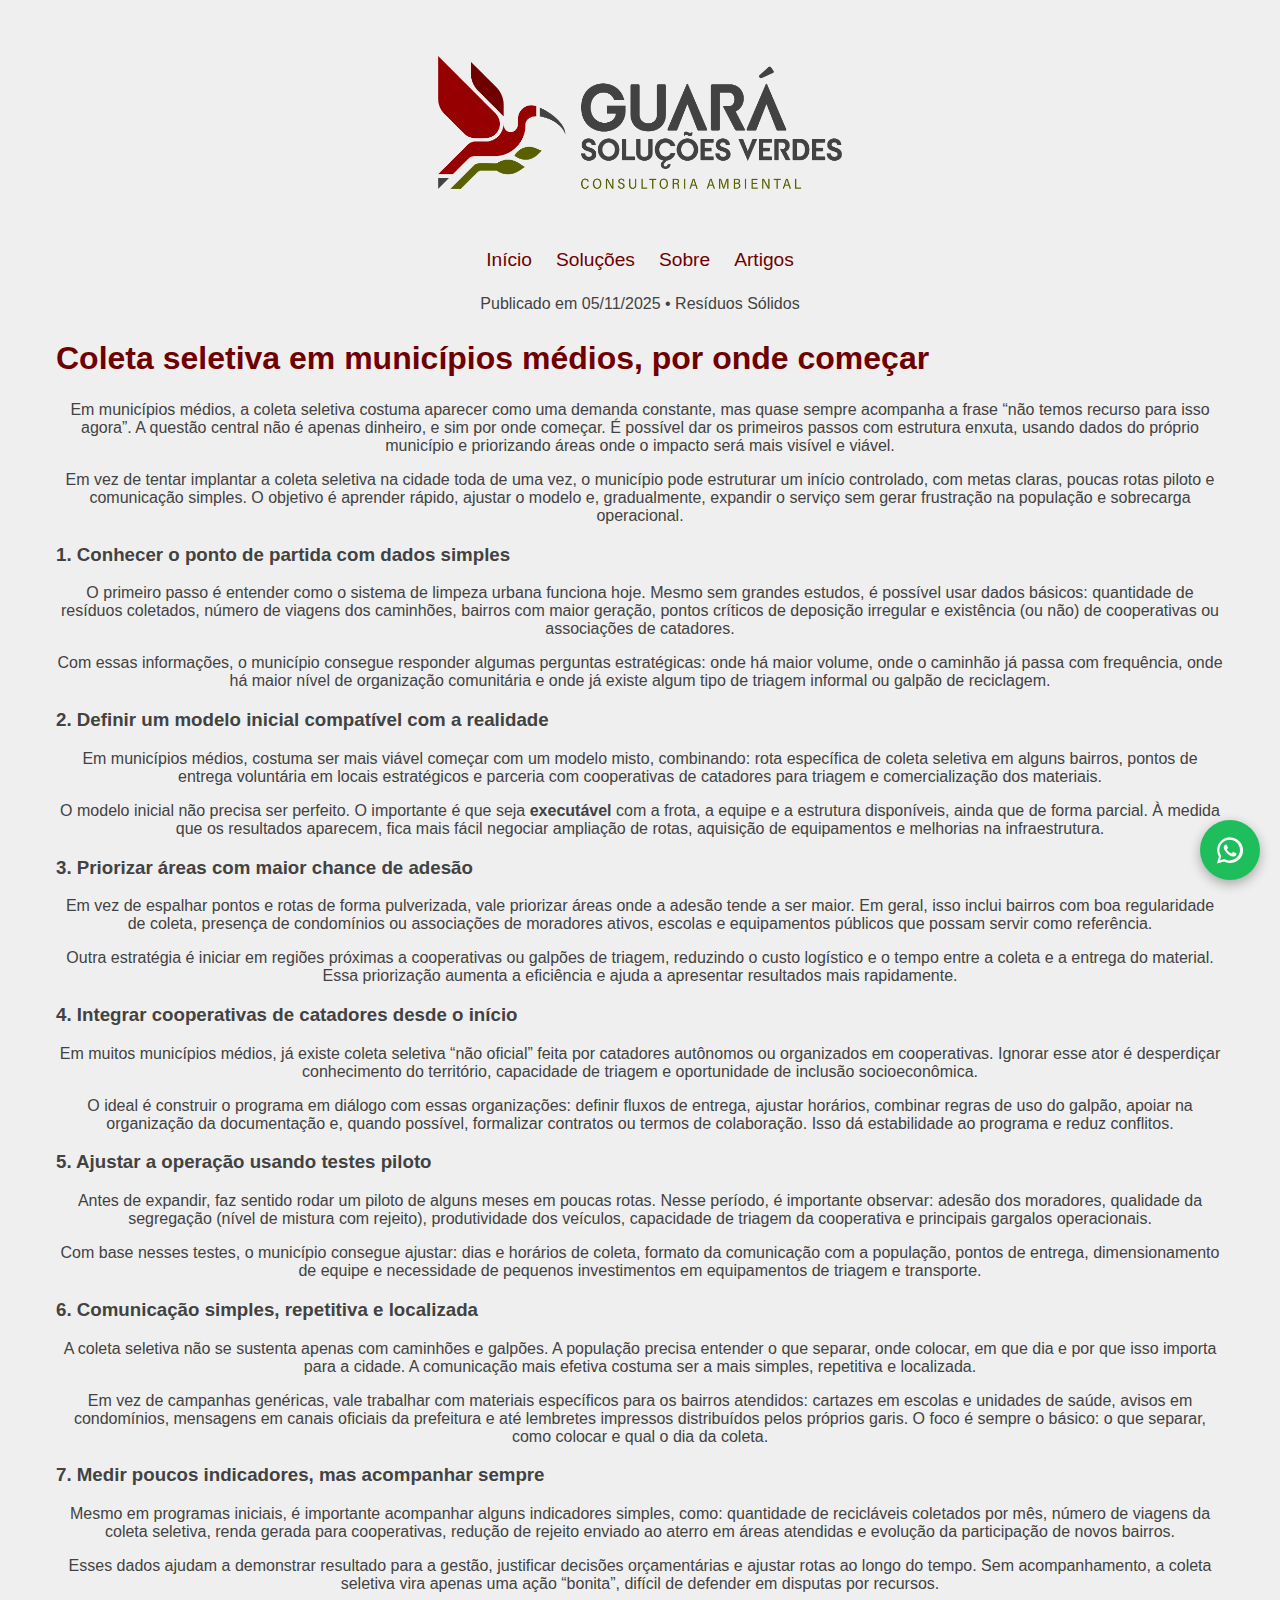
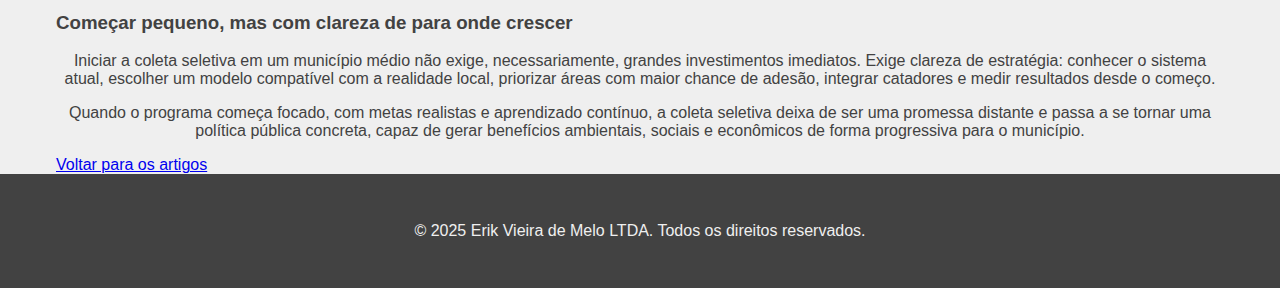
<file: artigos/RS-00-coleta-seletiva-em-municipios-medios-por-onde-comecar.html>
<!DOCTYPE html>
<html lang="pt-BR">
<head>
  <meta charset="UTF-8" />
  <meta name="viewport" content="width=device-width, initial-scale=1.0"/>
  <title>Como estruturar um programa de gestão ambiental municipal</title>
  <link rel="stylesheet" href="../styles.css" />
  <link rel="icon" type="image/x-icon" href="images/favicon.ico">

</head>
<body>
  <div class="page-wrapper">
    <div id="menu"></div>

    <main class="post-page-main">
    <article class="single-post">
        <p class="post-meta">Publicado em 05/11/2025 • Resíduos Sólidos</p>
        <h2>Coleta seletiva em municípios médios, por onde começar</h2>

        <p>
        Em municípios médios, a coleta seletiva costuma aparecer como uma demanda constante, mas
        quase sempre acompanha a frase “não temos recurso para isso agora”. A questão central não é
        apenas dinheiro, e sim por onde começar. É possível dar os primeiros passos com estrutura
        enxuta, usando dados do próprio município e priorizando áreas onde o impacto será mais visível
        e viável.
        </p>

        <p>
        Em vez de tentar implantar a coleta seletiva na cidade toda de uma vez, o município pode
        estruturar um início controlado, com metas claras, poucas rotas piloto e comunicação simples.
        O objetivo é aprender rápido, ajustar o modelo e, gradualmente, expandir o serviço sem gerar
        frustração na população e sobrecarga operacional.
        </p>

        <h3>1. Conhecer o ponto de partida com dados simples</h3>
        <p>
        O primeiro passo é entender como o sistema de limpeza urbana funciona hoje. Mesmo sem grandes
        estudos, é possível usar dados básicos: quantidade de resíduos coletados, número de viagens
        dos caminhões, bairros com maior geração, pontos críticos de deposição irregular e existência
        (ou não) de cooperativas ou associações de catadores.
        </p>
        <p>
        Com essas informações, o município consegue responder algumas perguntas estratégicas:
        onde há maior volume, onde o caminhão já passa com frequência, onde há maior nível de
        organização comunitária e onde já existe algum tipo de triagem informal ou galpão de
        reciclagem.
        </p>

        <h3>2. Definir um modelo inicial compatível com a realidade</h3>
        <p>
        Em municípios médios, costuma ser mais viável começar com um modelo misto, combinando:
        rota específica de coleta seletiva em alguns bairros, pontos de entrega voluntária em
        locais estratégicos e parceria com cooperativas de catadores para triagem e comercialização
        dos materiais.
        </p>
        <p>
        O modelo inicial não precisa ser perfeito. O importante é que seja <strong>executável</strong> com
        a frota, a equipe e a estrutura disponíveis, ainda que de forma parcial. À medida que os
        resultados aparecem, fica mais fácil negociar ampliação de rotas, aquisição de equipamentos
        e melhorias na infraestrutura.
        </p>

        <h3>3. Priorizar áreas com maior chance de adesão</h3>
        <p>
        Em vez de espalhar pontos e rotas de forma pulverizada, vale priorizar áreas onde a adesão
        tende a ser maior. Em geral, isso inclui bairros com boa regularidade de coleta, presença
        de condomínios ou associações de moradores ativos, escolas e equipamentos públicos que
        possam servir como referência.
        </p>
        <p>
        Outra estratégia é iniciar em regiões próximas a cooperativas ou galpões de triagem, reduzindo
        o custo logístico e o tempo entre a coleta e a entrega do material. Essa priorização aumenta a
        eficiência e ajuda a apresentar resultados mais rapidamente.
        </p>

        <h3>4. Integrar cooperativas de catadores desde o início</h3>
        <p>
        Em muitos municípios médios, já existe coleta seletiva “não oficial” feita por catadores
        autônomos ou organizados em cooperativas. Ignorar esse ator é desperdiçar conhecimento do
        território, capacidade de triagem e oportunidade de inclusão socioeconômica.
        </p>
        <p>
        O ideal é construir o programa em diálogo com essas organizações: definir fluxos de entrega,
        ajustar horários, combinar regras de uso do galpão, apoiar na organização da documentação e,
        quando possível, formalizar contratos ou termos de colaboração. Isso dá estabilidade ao
        programa e reduz conflitos.
        </p>

        <h3>5. Ajustar a operação usando testes piloto</h3>
        <p>
        Antes de expandir, faz sentido rodar um piloto de alguns meses em poucas rotas. Nesse período,
        é importante observar: adesão dos moradores, qualidade da segregação (nível de mistura com
        rejeito), produtividade dos veículos, capacidade de triagem da cooperativa e principais
        gargalos operacionais.
        </p>
        <p>
        Com base nesses testes, o município consegue ajustar: dias e horários de coleta, formato da
        comunicação com a população, pontos de entrega, dimensionamento de equipe e necessidade de
        pequenos investimentos em equipamentos de triagem e transporte.
        </p>

        <h3>6. Comunicação simples, repetitiva e localizada</h3>
        <p>
        A coleta seletiva não se sustenta apenas com caminhões e galpões. A população precisa entender
        o que separar, onde colocar, em que dia e por que isso importa para a cidade. A comunicação
        mais efetiva costuma ser a mais simples, repetitiva e localizada.
        </p>
        <p>
        Em vez de campanhas genéricas, vale trabalhar com materiais específicos para os bairros
        atendidos: cartazes em escolas e unidades de saúde, avisos em condomínios, mensagens em
        canais oficiais da prefeitura e até lembretes impressos distribuídos pelos próprios garis.
        O foco é sempre o básico: o que separar, como colocar e qual o dia da coleta.
        </p>

        <h3>7. Medir poucos indicadores, mas acompanhar sempre</h3>
        <p>
        Mesmo em programas iniciais, é importante acompanhar alguns indicadores simples, como:
        quantidade de recicláveis coletados por mês, número de viagens da coleta seletiva, renda
        gerada para cooperativas, redução de rejeito enviado ao aterro em áreas atendidas e evolução
        da participação de novos bairros.
        </p>
        <p>
        Esses dados ajudam a demonstrar resultado para a gestão, justificar decisões orçamentárias
        e ajustar rotas ao longo do tempo. Sem acompanhamento, a coleta seletiva vira apenas uma
        ação “bonita”, difícil de defender em disputas por recursos.
        </p>

        <h3>Começar pequeno, mas com clareza de para onde crescer</h3>
        <p>
        Iniciar a coleta seletiva em um município médio não exige, necessariamente, grandes investimentos
        imediatos. Exige clareza de estratégia: conhecer o sistema atual, escolher um modelo compatível
        com a realidade local, priorizar áreas com maior chance de adesão, integrar catadores e medir
        resultados desde o começo.
        </p>
        <p>
        Quando o programa começa focado, com metas realistas e aprendizado contínuo, a coleta seletiva
        deixa de ser uma promessa distante e passa a se tornar uma política pública concreta, capaz de
        gerar benefícios ambientais, sociais e econômicos de forma progressiva para o município.
        </p>

        <a href="../artigos.html#blog" class="back-link">Voltar para os artigos</a>
    </article>
    </main>
    <div id="footer"></div>


    </a>
  </div>
  
  <script>
    fetch("../footer.html")
      .then(response => response.text())
      .then(data => {
        document.getElementById("footer").innerHTML = data;
      });
  </script>

  <script>
  fetch("header.html")
    .then(response => response.text())
    .then(data => {
      document.getElementById("menu").innerHTML = data;
    });
  </script>

</body>
</html>
</file>
<file: styles.css>
/* ================================================================= */
/* TIPOGRAFIA PADRONIZADA (3 tamanhos: 2rem, 1.2rem, 1rem)           */
/* ================================================================= */

body {
  margin: 0;
  font-family: 'Noto Sans', 'Helvetica World', sans-serif;
  color: #424242;
  background-color: #efefef;
  position: relative;
  overflow-x: hidden;
  text-align: left;
  font-size: 1rem; /* texto padrão */
}

/* Títulos principais (seções) */
h2 {
  font-size: 2rem;
  color: #700000;           /* cor padrão: vermelho para seções claras */
  font-weight: 700;
  margin-bottom: 1.5rem;
}

/* Títulos das seções escuras */
section:nth-of-type(2) h2,
section:nth-of-type(4) h2 {
  color: #efefef;
}

/* Navegação, botões e preço em tamanho intermediário */
nav a,
.cta-button,
.price {
  font-size: 1.2rem;
}

/* Textos gerais */
p,
.service-card p,
.more-text p,
#contact-info {
  font-size: 1rem;
  text-align: center;
}


/* ================================================================= */
/* LAYOUT GERAL                                                      */
/* ================================================================= */

.page-wrapper {
  max-width: 1200px;
  margin: 0 auto;
  padding: 0 1rem;
  box-sizing: border-box;
  background: transparent;
  border-radius: 0;
  box-shadow: none;
}




/* ================================================================= */
/* HEADER + LOGO + MENU                                              */
/* ================================================================= */

header {
  display: flex;
  flex-direction: column;
  align-items: center;
  justify-content: center;
  gap: 0.75rem;
  padding: 0.5rem 1rem;
  background: linear-gradient(
    90deg,
    rgba(239, 239, 239, 1) 0%,
    rgba(239, 239, 239, 1) 100%
  );
  position: sticky;
  top: 0;
  z-index: 10;
  text-align: center;
}

.logo-container {
  display: flex;
  justify-content: center;
  align-items: center;
}

.logo-image {
  display: block;
  max-width: 500px;
  width: 100%;
  height: auto;
}

/* MENU */

nav {
  display: flex;
  flex-wrap: wrap;
  gap: 1rem 1.5rem;
  justify-content: center;
}

nav a {
  color: #700000;
  text-decoration: none;
  font-weight: 500;
}

nav a:hover {
  color: #596000;
}


/* ================================================================= */
/* HERO                                                              */
/* ================================================================= */

.hero {
  position: relative;
  display: flex;
  justify-content: center;  /* conteúdo centralizado */
  align-items: center;
  padding: 6rem 2rem;
  min-height: 520px;

  background-image: url("images/guara-01.svg");
  background-size: contain;
  background-position: right center;
  background-repeat: no-repeat;

  color: #424242;
}




/* texto com margem à esquerda */
.hero-content {
  max-width: 520px;
  background: rgba(239,239,239,0.85);
  padding: 1.8rem 1.5rem;
  border-radius: 12px;
  text-align: center;     /* Título, texto e botão centralizados */

  margin: 0 auto;         /* Caixa centralizada */
}





.cta-button {
  padding: 0.8rem 2rem;
  background-color: #700000;
  color: #EFEFEF;
  text-decoration: none;
  border-radius: 30px;
  font-weight: 600;
  transition: all 0.25s ease;
}

.cta-button:hover {
  background: linear-gradient(135deg, #596000 0%, #960000 100%);
  transform: translateY(-3px);
  box-shadow: 0 6px 14px rgba(0, 0, 0, 0.35);
}


/* ================================================================= */
/* SEÇÕES E ALTERNÂNCIA DE CORES                                     */
/* ================================================================= */

section {
  padding: 3rem 1.5rem;
  margin: 0;
  background-color: #efefef;
}

/* segunda sessão (services) escura */
section:nth-of-type(2) {
  background-color: #424242;
  color: #EFEFEF;
}

/* terceira sessão (about) clara */
section:nth-of-type(3) {
  background-color: #efefef;
  color: #424242;
}

/* quarta sessão (contact) escura */
section:nth-of-type(4) {
  background-color: #424242;
  color: #EFEFEF;
}


/* ================================================================= */
/* SERVIÇOS                                                          */
/* ================================================================= */

.services h2 {
  text-align: center;
}

.services-grid {
  display: grid;
  grid-template-columns: repeat(auto-fit, minmax(260px, 1fr));
  gap: 2rem;
}

.service-card {
  background-color: #596000;
  color: #EFEFEF;
  padding: 1.5rem;
  border-radius: 10px;
  box-shadow: 0 3px 8px rgba(0, 0, 0, 0.2);
  text-align: center;
  transition: all 0.3s ease;
}

/* AJUSTE DE TAMANHO DE FONTE NAS CAIXAS */
.service-card h3 {
  font-size: 1.1rem;
}

.service-card p {
  font-size: 0.9rem;
}

.service-card .price {
  font-size: 1rem;
}

.service-card:hover {
  background: linear-gradient(135deg, #596000 0%, #700000 100%);
  transform: translateY(-4px);
  box-shadow: 0 6px 14px rgba(0, 0, 0, 0.35);
}

.price {
  color: #EFEFEF;
  font-weight: bold;
  display: block;
}

/* Texto expandido */

.toggle-box {
  display: none;
}

.service-header {
  cursor: pointer;
  display: block;
  text-align: center;
}

.more-text {
  max-height: 0;
  opacity: 0;
  overflow: hidden;
  transition: max-height 0.4s ease, opacity 0.4s ease;
  margin-top: 0;
}

.toggle-box:checked ~ .more-text {
  max-height: 260px;
  opacity: 1;
  margin-top: 1rem;
}


/* ================================================================= */
/* SOBRE E CONTATO                                                   */
/* ================================================================= */

.about,
.contact {
  padding: 2rem;
  border-radius: 0;
  text-align: center;
}

.about p {
  max-width: 900px;
  margin: 0 auto;
  line-height: 1.6;
  text-align: justify;
}

.contact p {
  text-align: justify;
}


/* ================================================================= */
/* FOTO DO ENGENHEIRO                                               */
/* ================================================================= */

.about-photo {
  display: flex;
  justify-content: center;
  margin-bottom: 2rem;
}

.about-photo img {
  width: 220px;
  height: 220px;
  object-fit: cover;
  border-radius: 50%;
  border: 4px solid rgba(255, 255, 255, 0.35);
  box-shadow: 0 4px 14px rgba(0, 0, 0, 0.35);
}


/* ================================================================= */
/* RODAPÉ                                                            */
/* ================================================================= */

footer {
  text-align: center;
  padding: 2rem;
  background-color: #424242;
  color: #EFEFEF;
}


/* ================================================================= */
/* BOTÃO WHATSAPP                                                    */
/* ================================================================= */

.whatsapp-float {
  position: fixed;
  bottom: 20px;
  right: 20px;
  width: 60px;
  height: 60px;
  background-color: #1ebe5c;
  border-radius: 50%;
  display: flex;
  align-items: center;
  justify-content: center;
  box-shadow: 0 4px 12px rgba(0, 0, 0, 0.3);
  z-index: 1000;
  transition: all 0.25s ease;
}

.whatsapp-float svg {
  width: 32px;
  height: 32px;
}

.whatsapp-float:hover {
  background: linear-gradient(135deg, #1ebe5c 0%, #596000 100%);
  transform: scale(1.08);
  box-shadow: 0 6px 16px rgba(0, 0, 0, 0.35);
}


/* ================================================================= */
/* RESPONSIVIDADE                                                    */
/* ================================================================= */

@media (max-width: 850px) {

  .hero {
    display: block;
    padding: 0;
    min-height: auto;
    background: none;
  }

  .hero::before {
    content: "";
    display: block;
    width: 100%;
    height: 400px; /* imagem começa mais cedo visualmente */
    background-image: url("images/guara-02.svg");
    background-size: cover;
    background-position: center;
    background-repeat: no-repeat;
  }

  .hero-content {
    margin: 1rem auto 2rem auto; /* texto começa mais cedo */
    margin-top: -160px;
    max-width: 92%;
    background: rgba(239, 239, 239, 0.9);
    padding: 1.2rem 1rem;
    text-align: center; /* garante tudo centralizado */
  }

  .hero-content .cta-button {
    display: block;          /* vira bloco */
    width: fit-content;      /* fica só do tamanho do conteúdo */
    margin: 1rem auto 0 auto;/* centraliza horizontalmente */
    text-align: center;      /* texto dentro do botão centralizado */
  }

  .services-grid {
    grid-template-columns: 1fr;
  }

  .logo-image {
    max-width: 340px;
  }
}



/* ================================================================= */
/* LINKS DO CONTATO                                                  */
/* ================================================================= */

#contact-info a {
  color: #EFEFEF;
}

#contact-info a:hover {
  color: #596000;
}

/* Compensa a altura do header ao clicar nos links do menu */
#hero,
#services,
#about,
#contact {
  scroll-margin-top: 300px; /* ajuste fino conforme a altura do header */
}
/* ================================================================= */
/* FAIXAS FULL-WIDTH                                                 */
/* ================================================================= */

header,
.hero,
.services,
.about,
.contact,
footer {
  width: 100vw;
  margin-left: calc(50% - 50vw);
  margin-right: calc(50% - 50vw);
  padding-left: 1rem;
  padding-right: 1rem;
  box-sizing: border-box;
}
</file>
